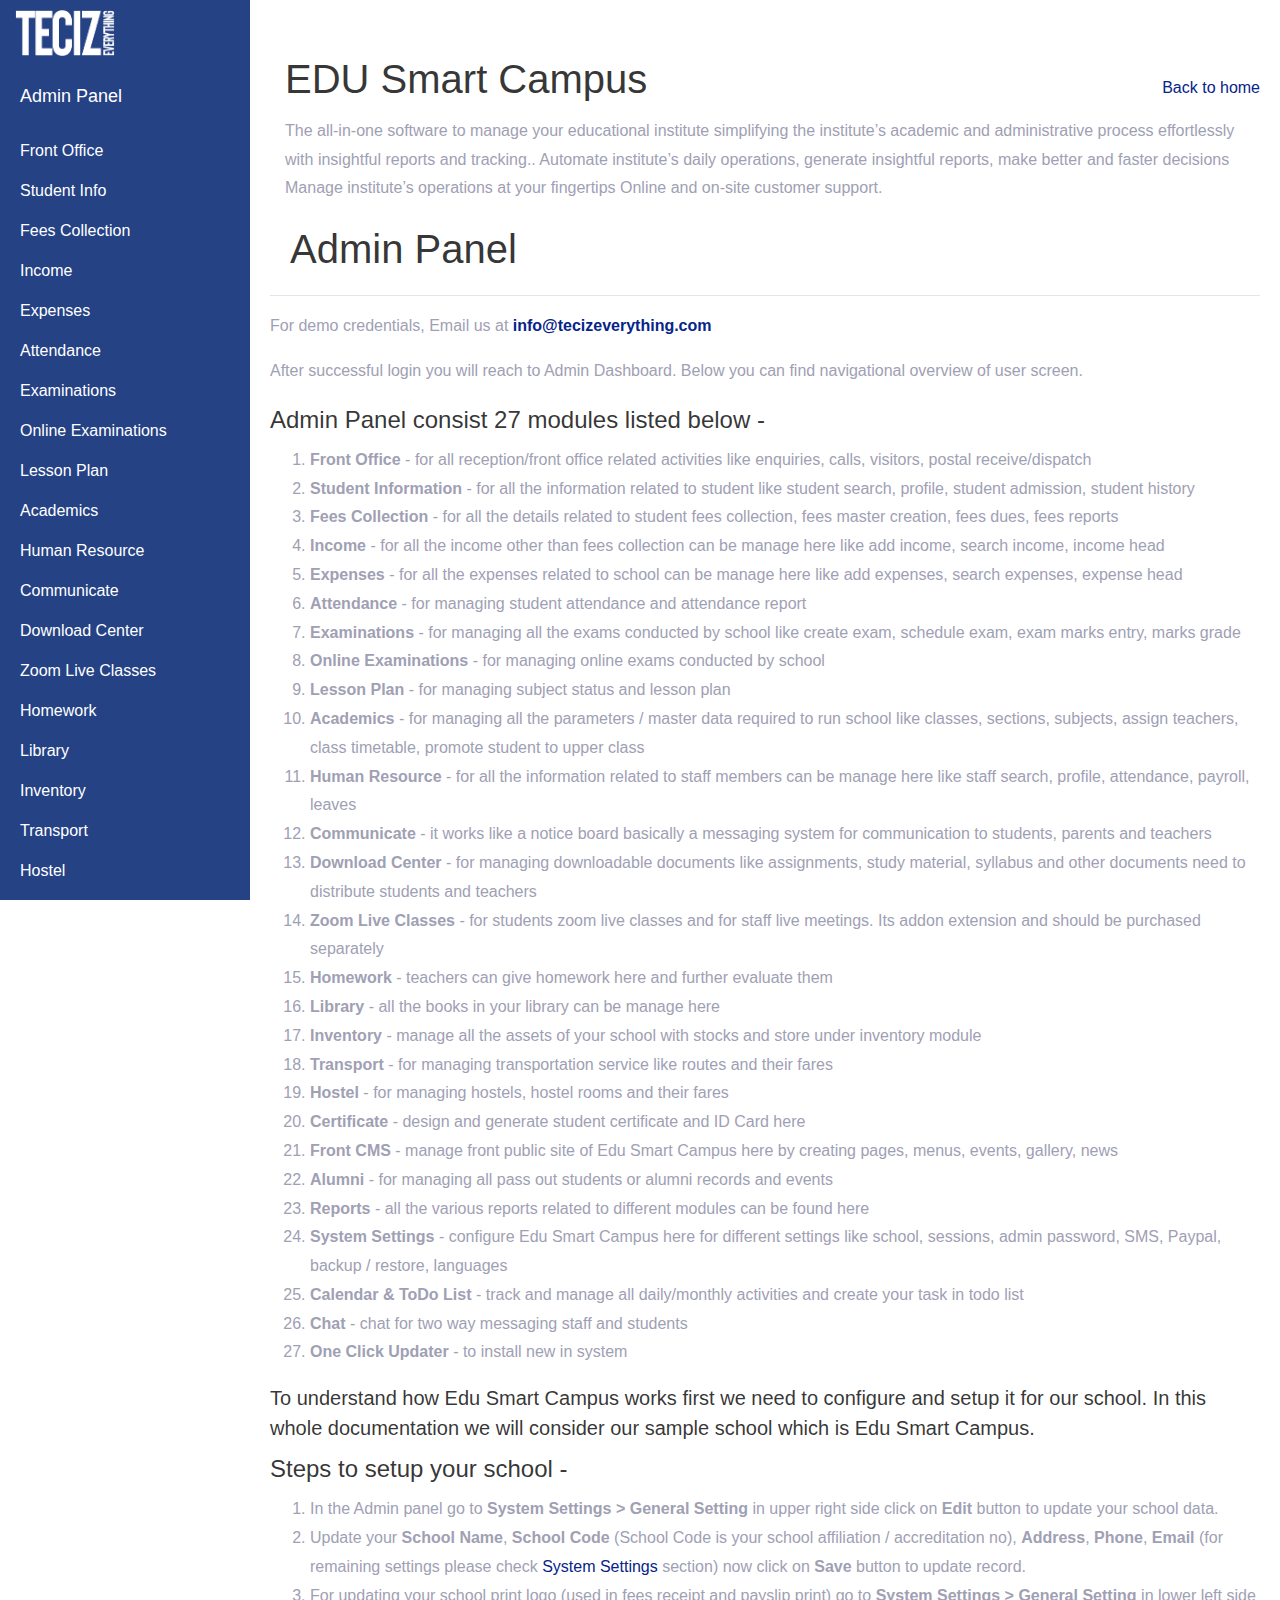
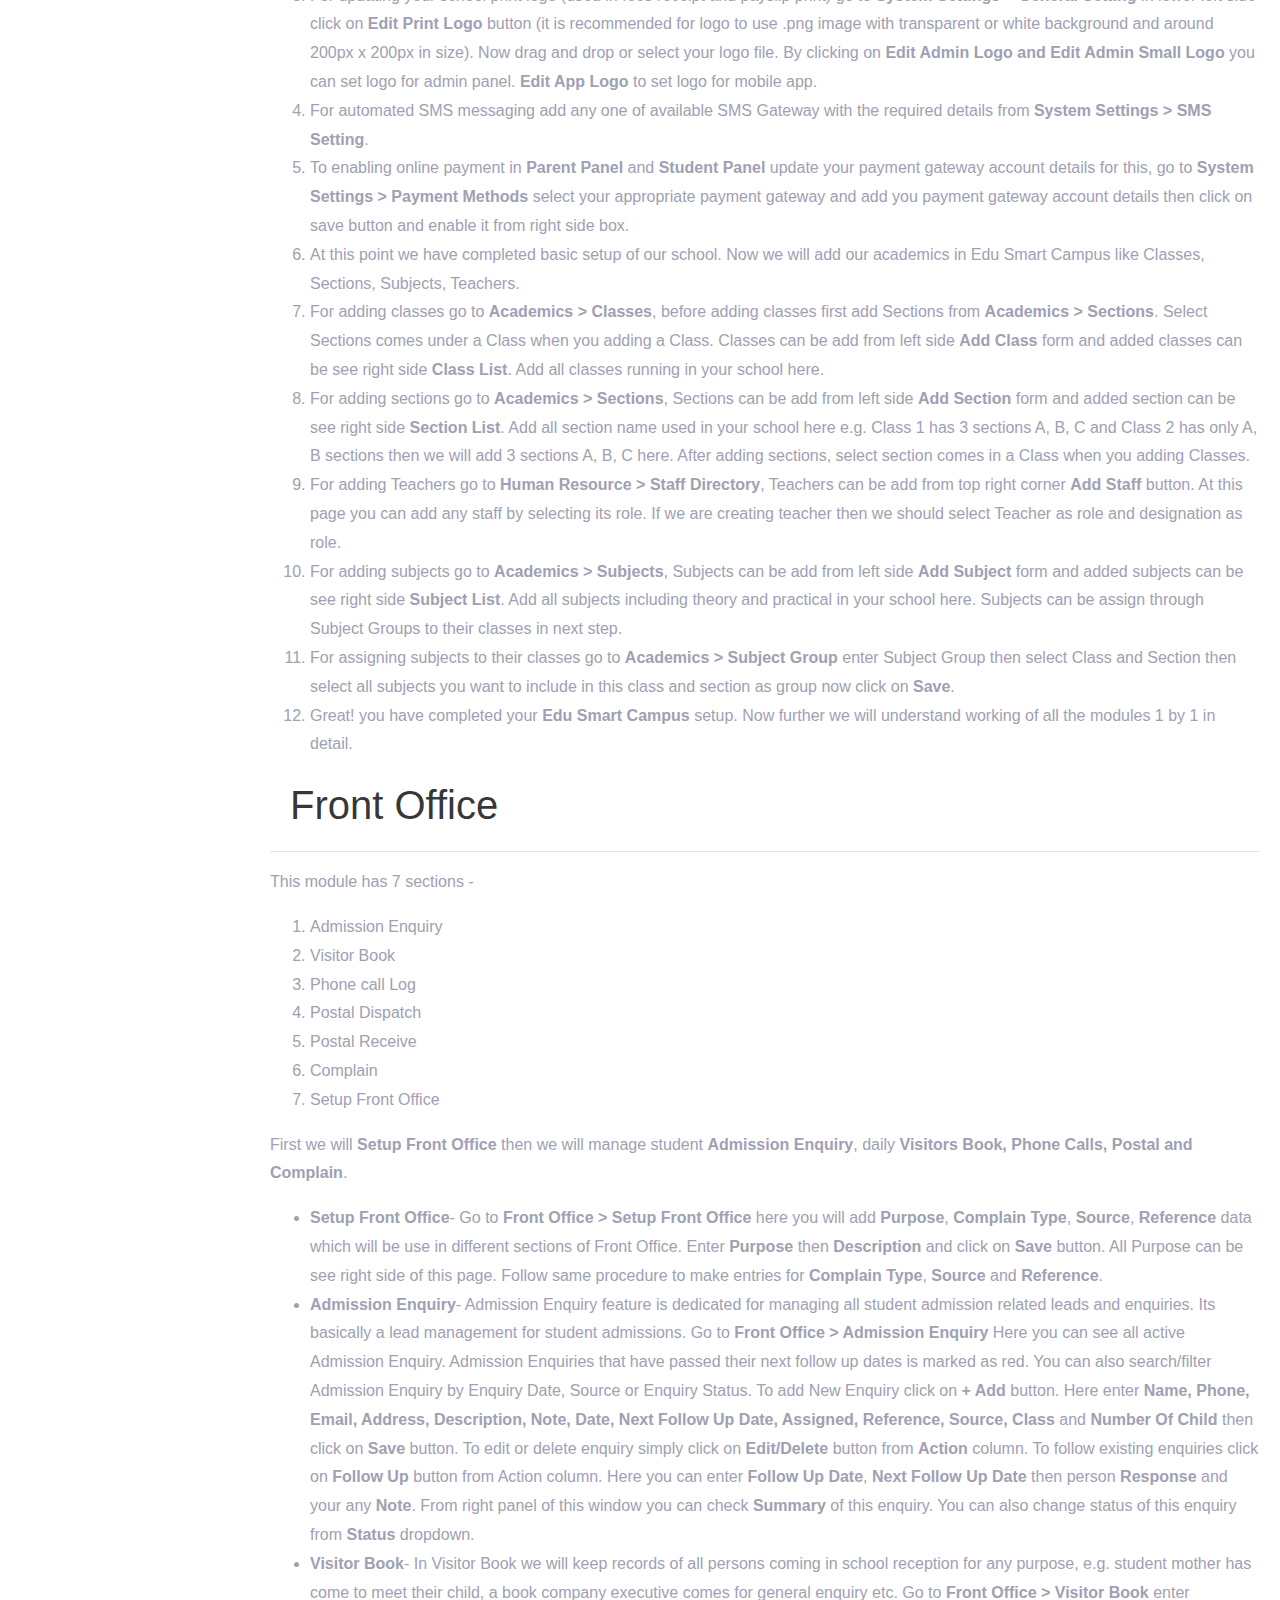
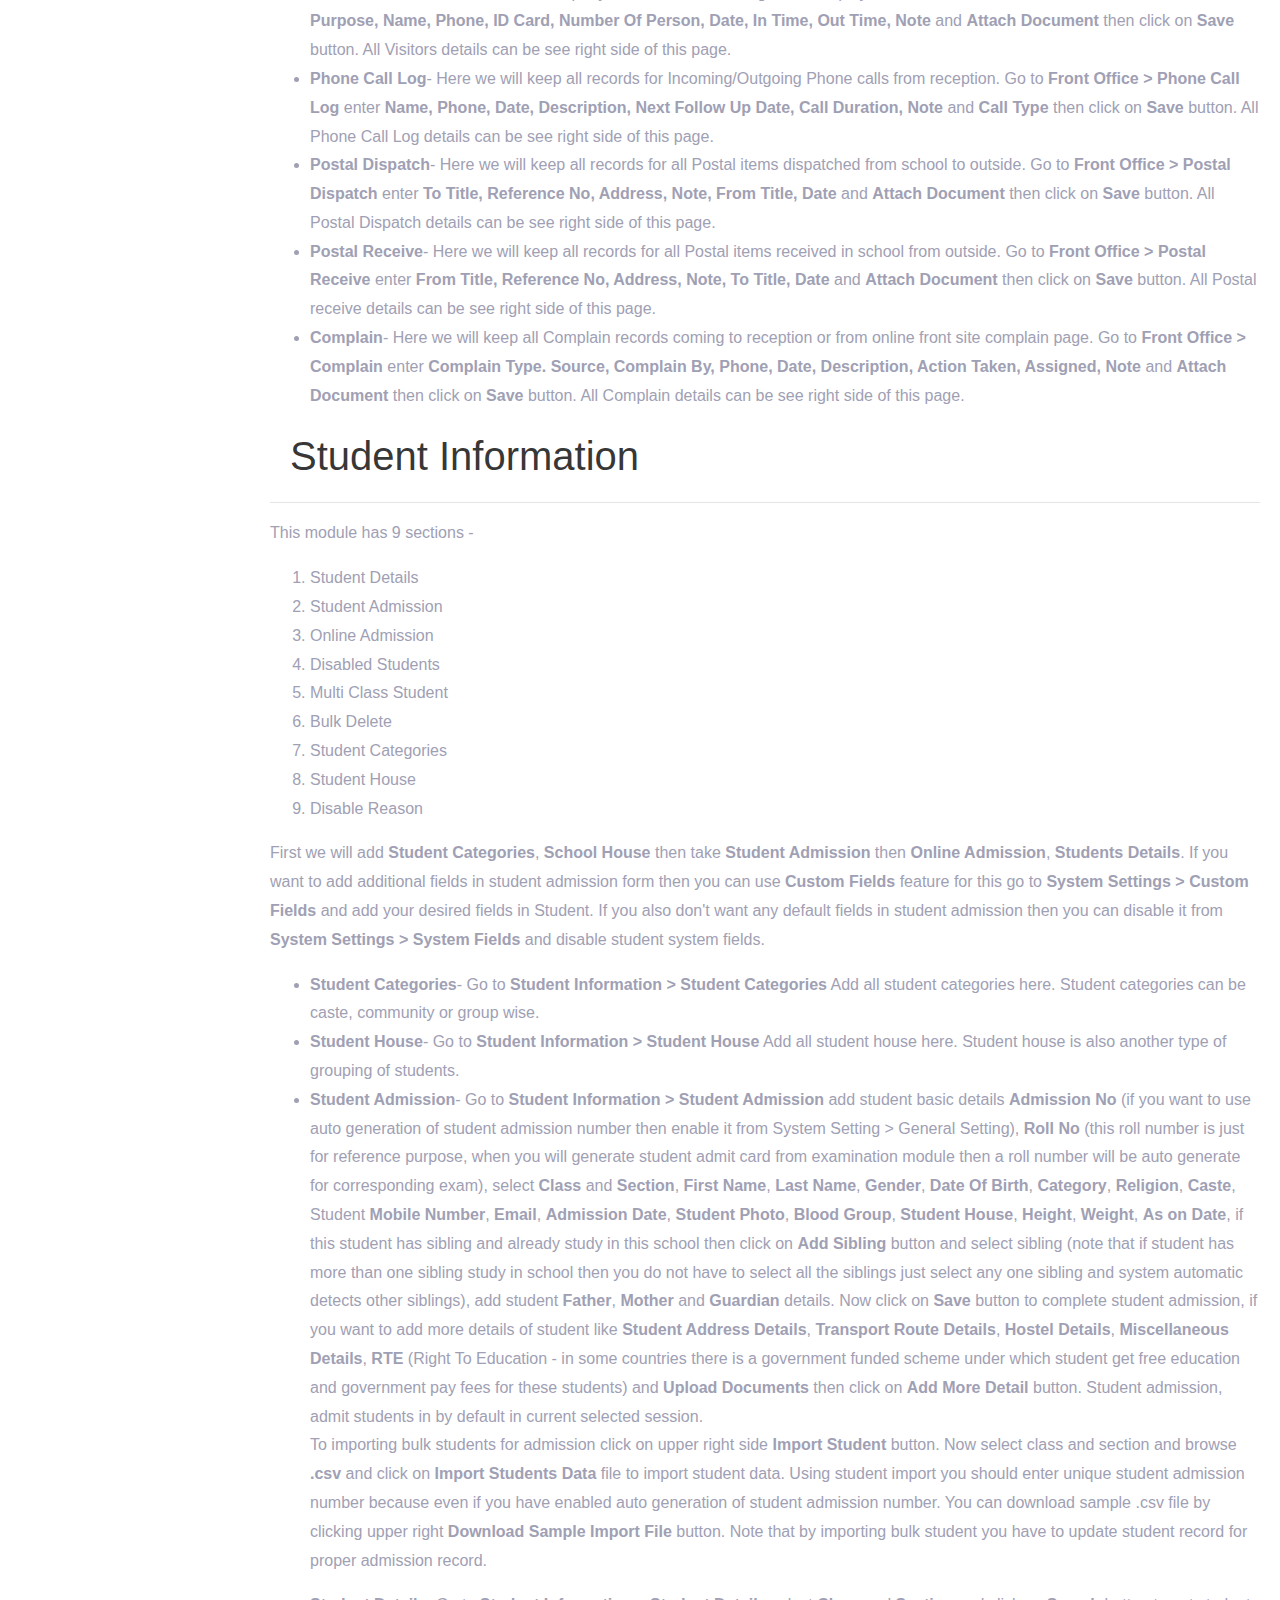
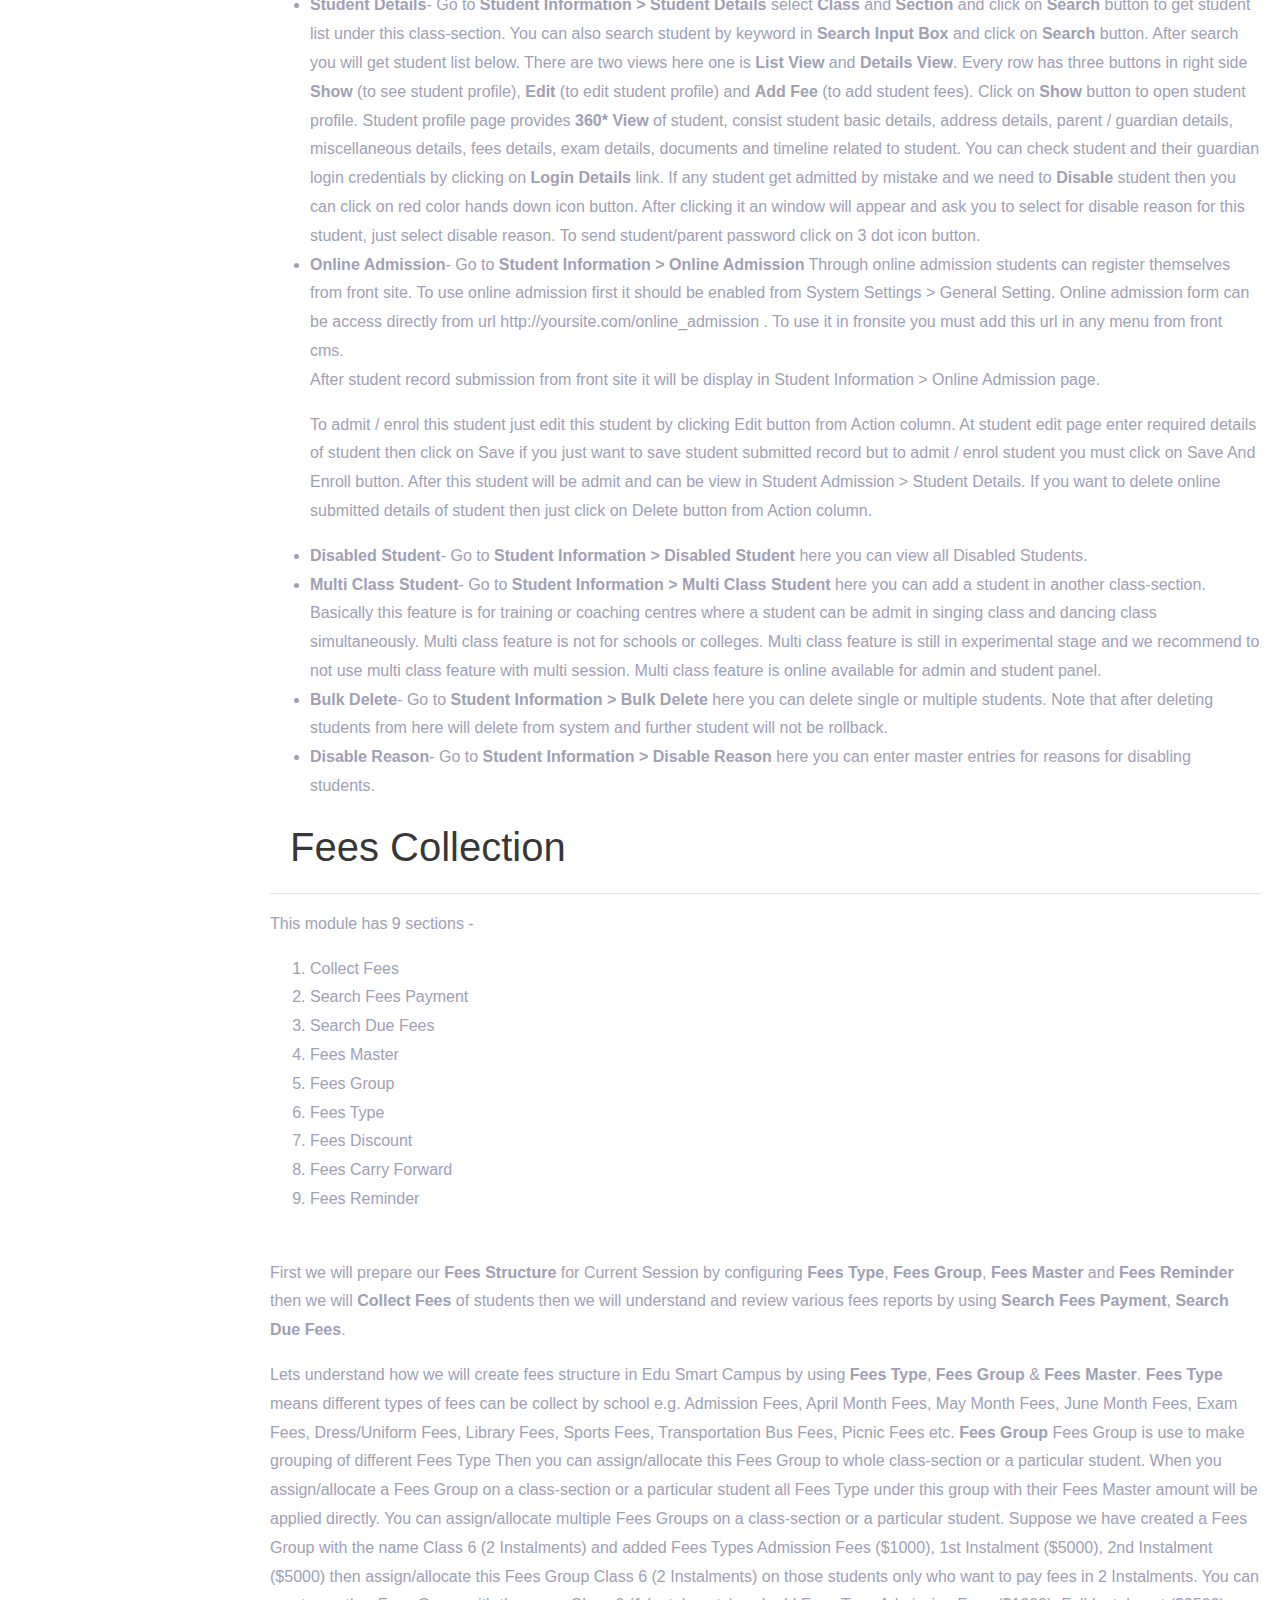
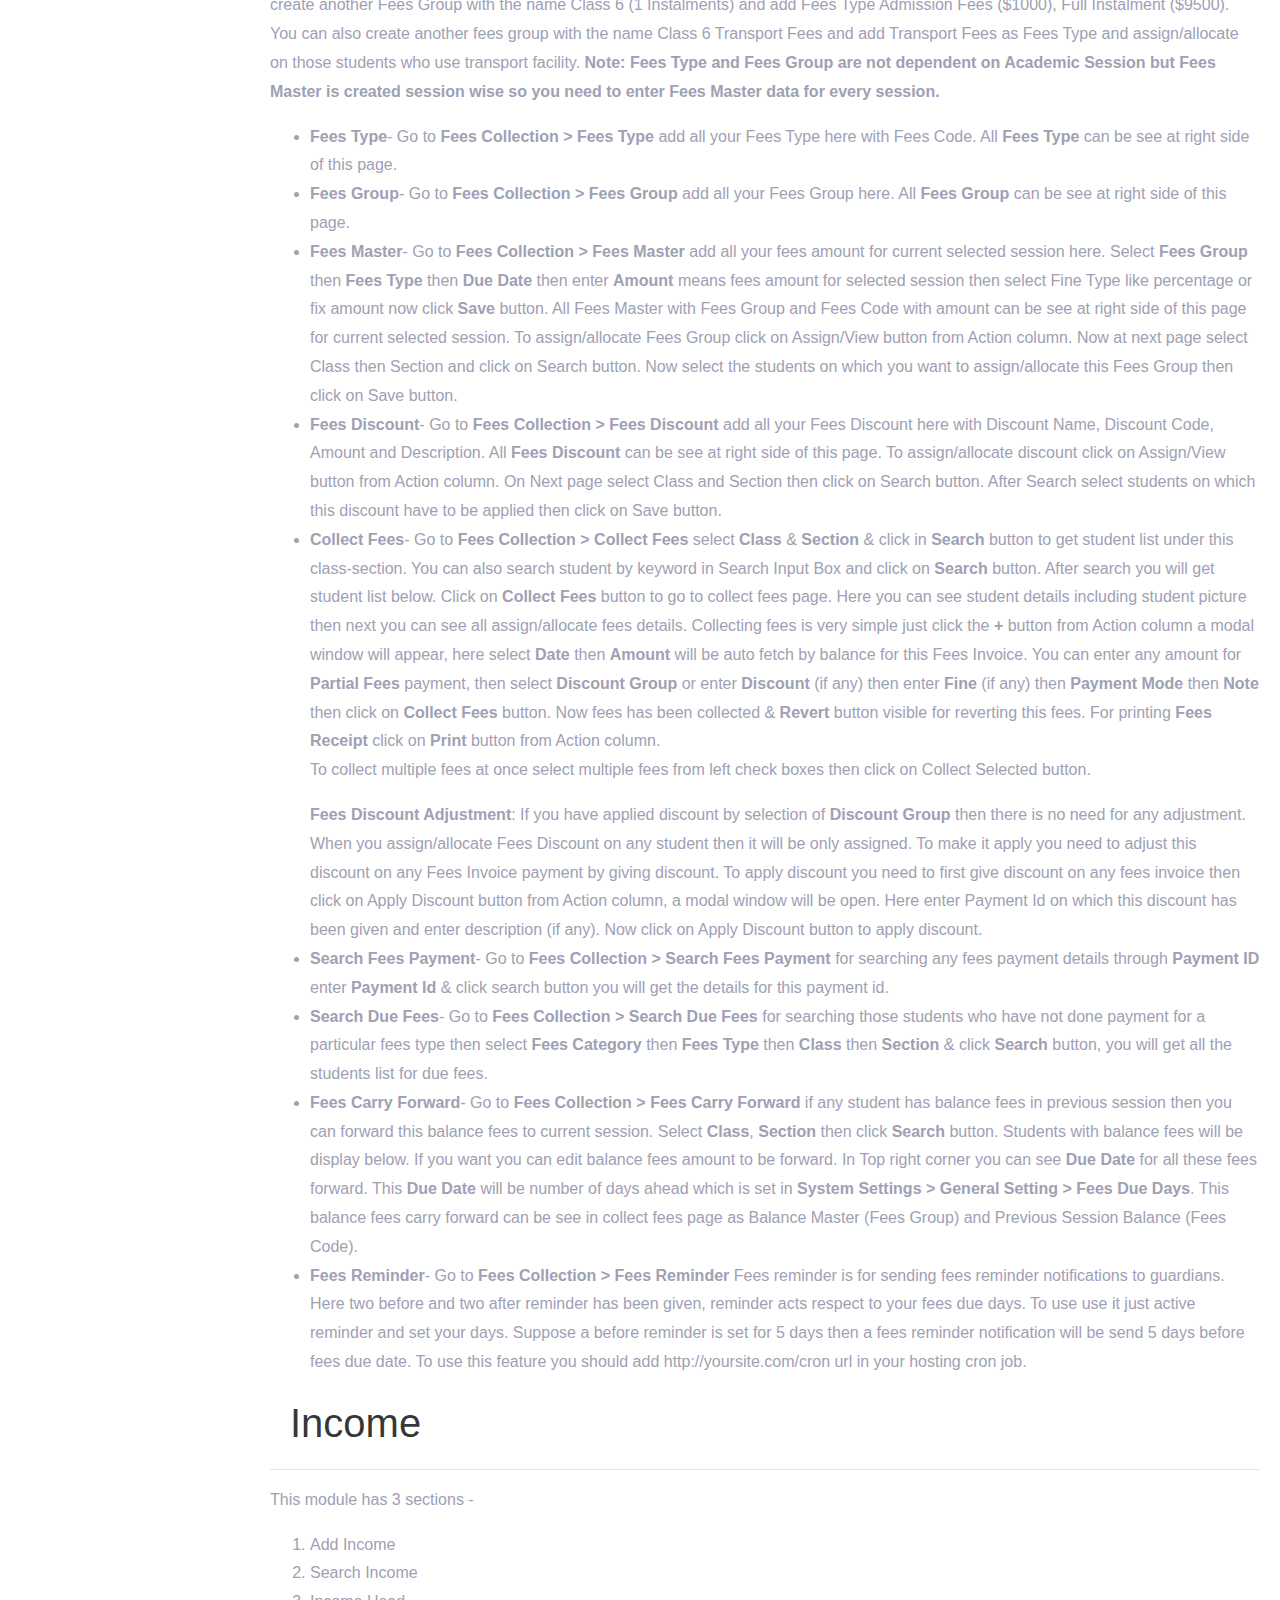
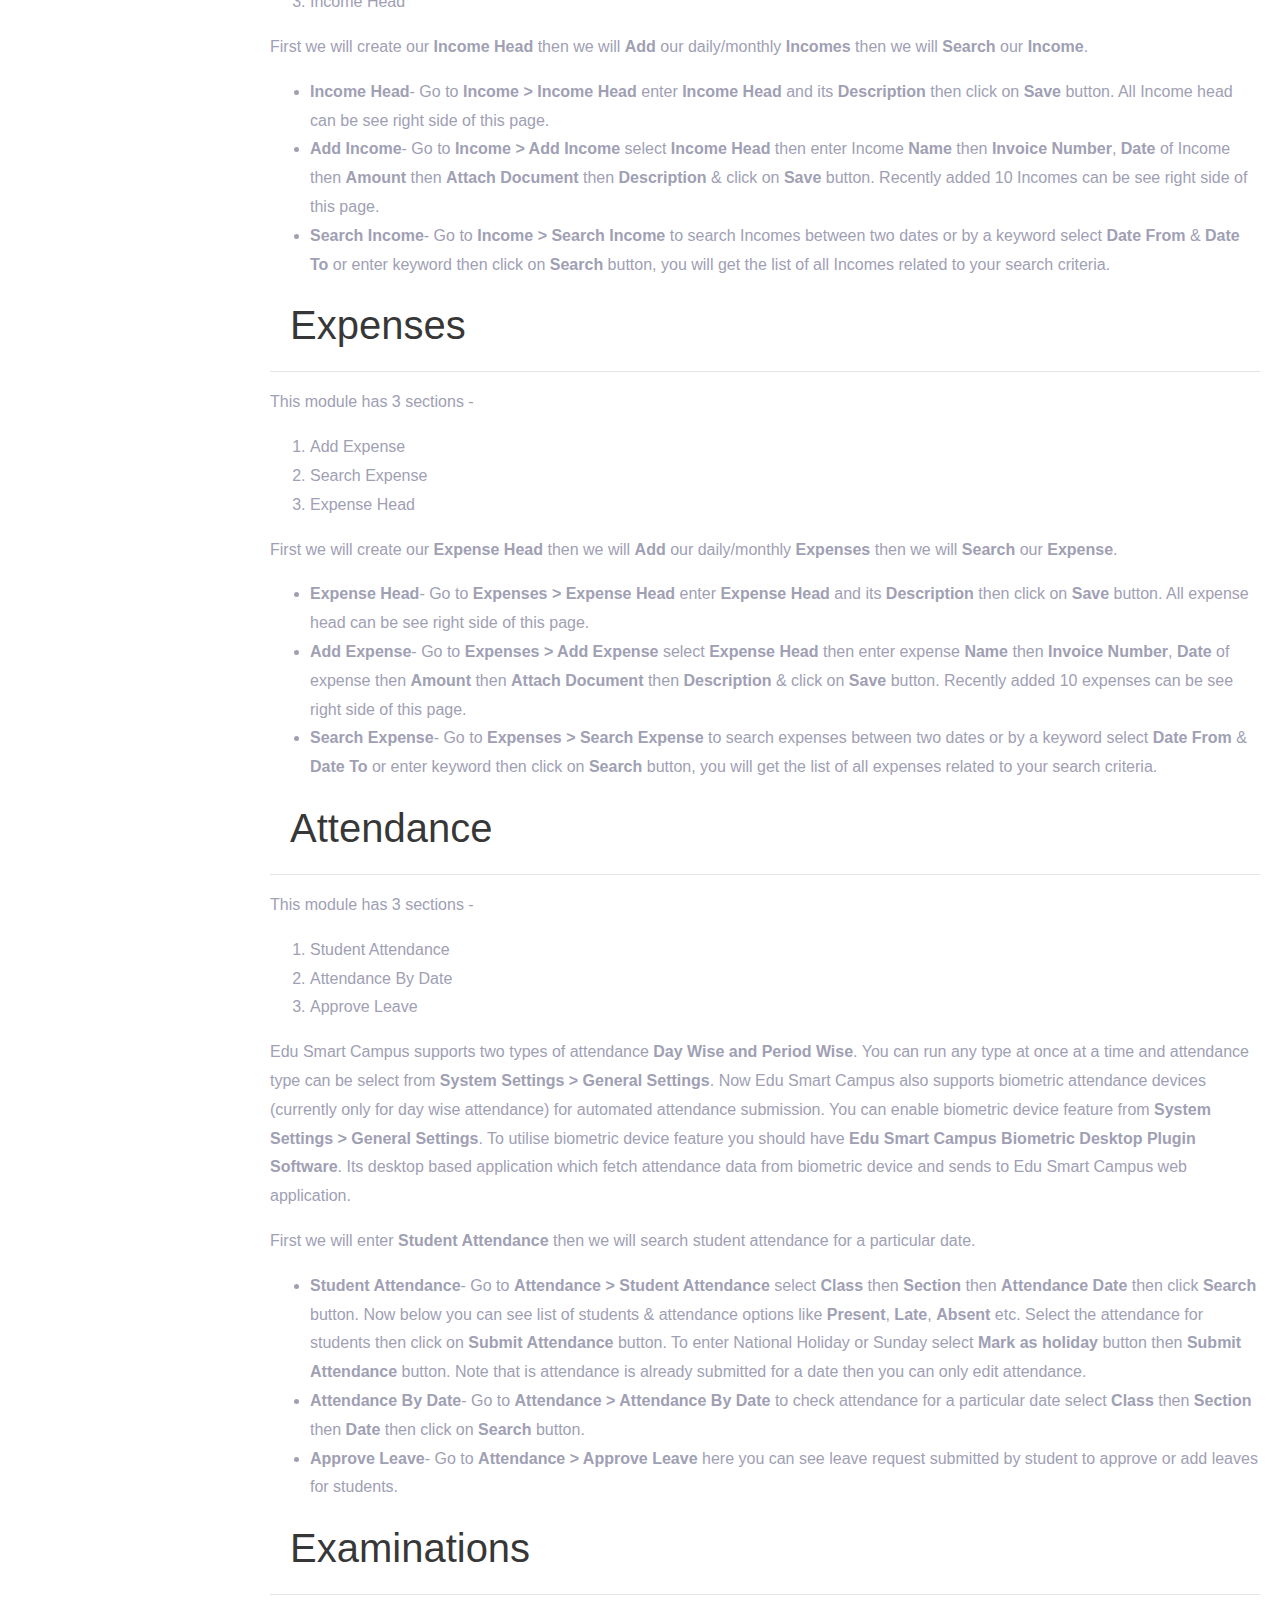
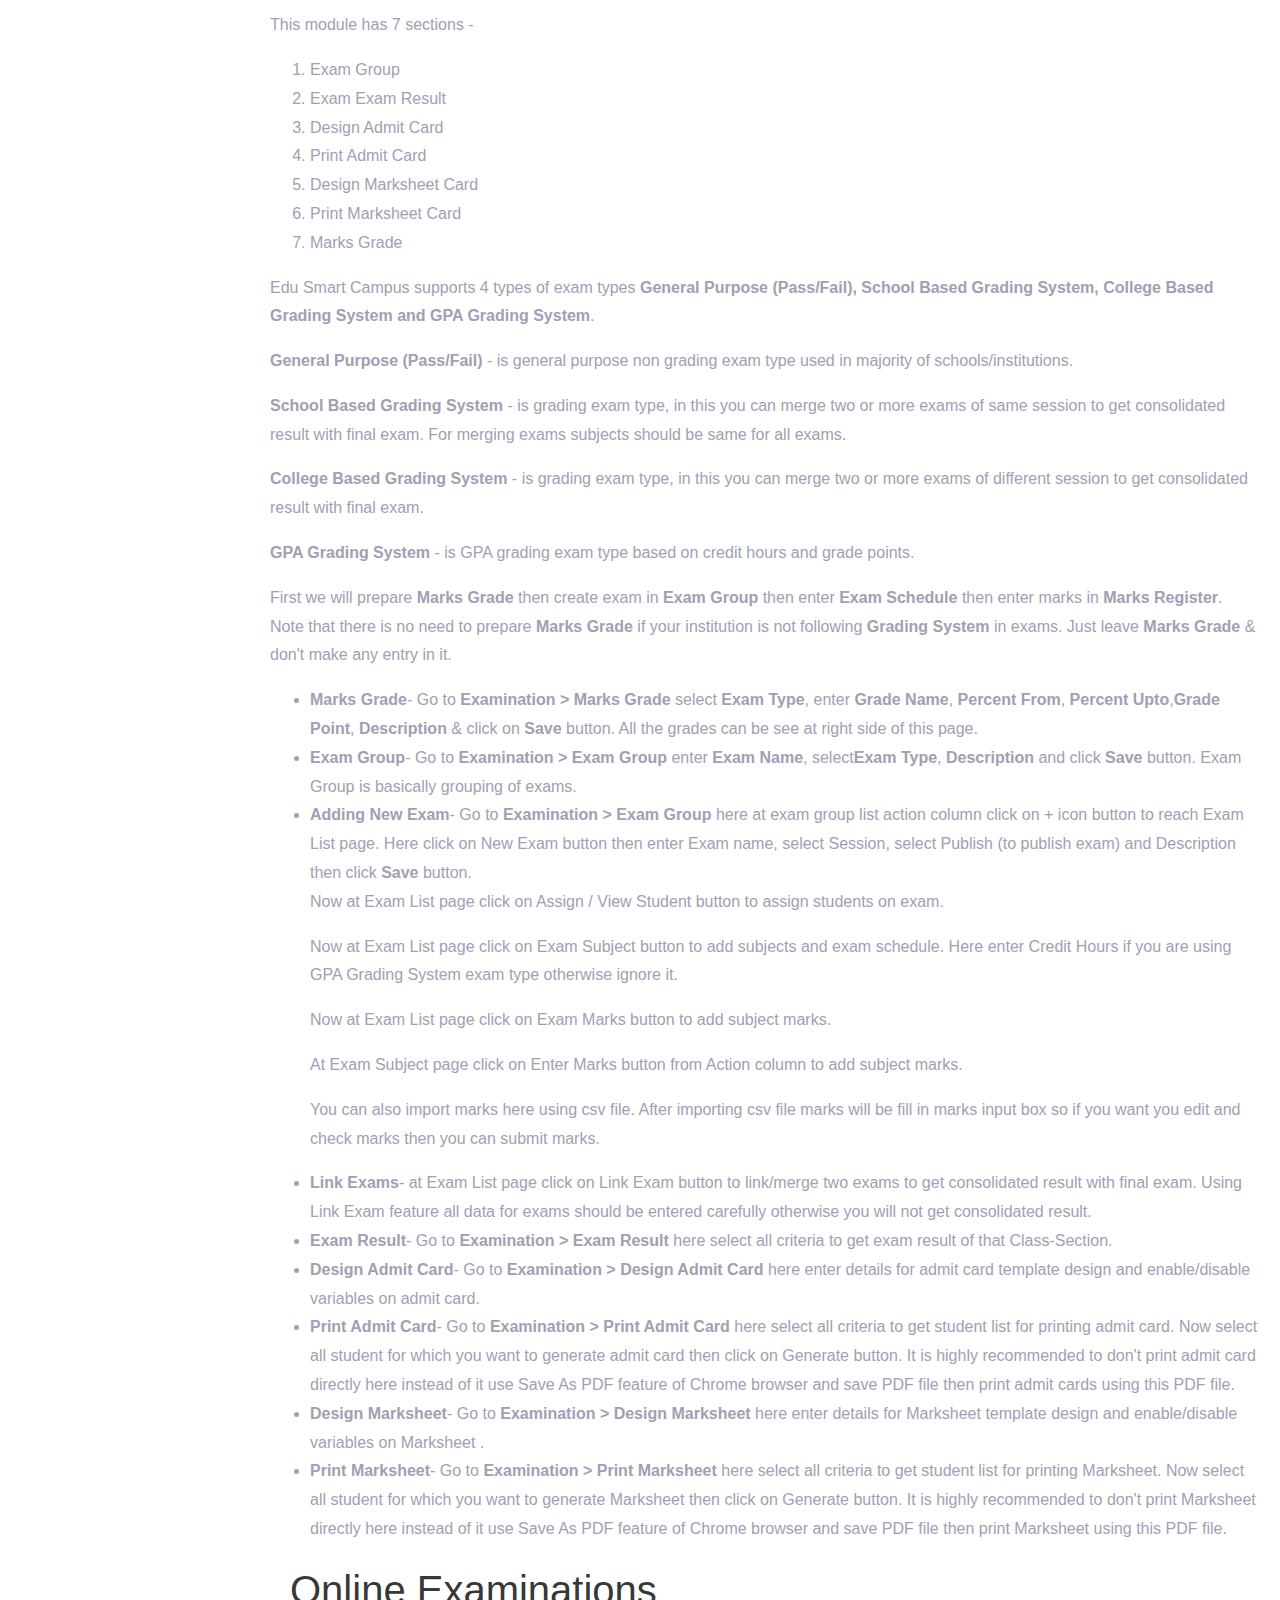
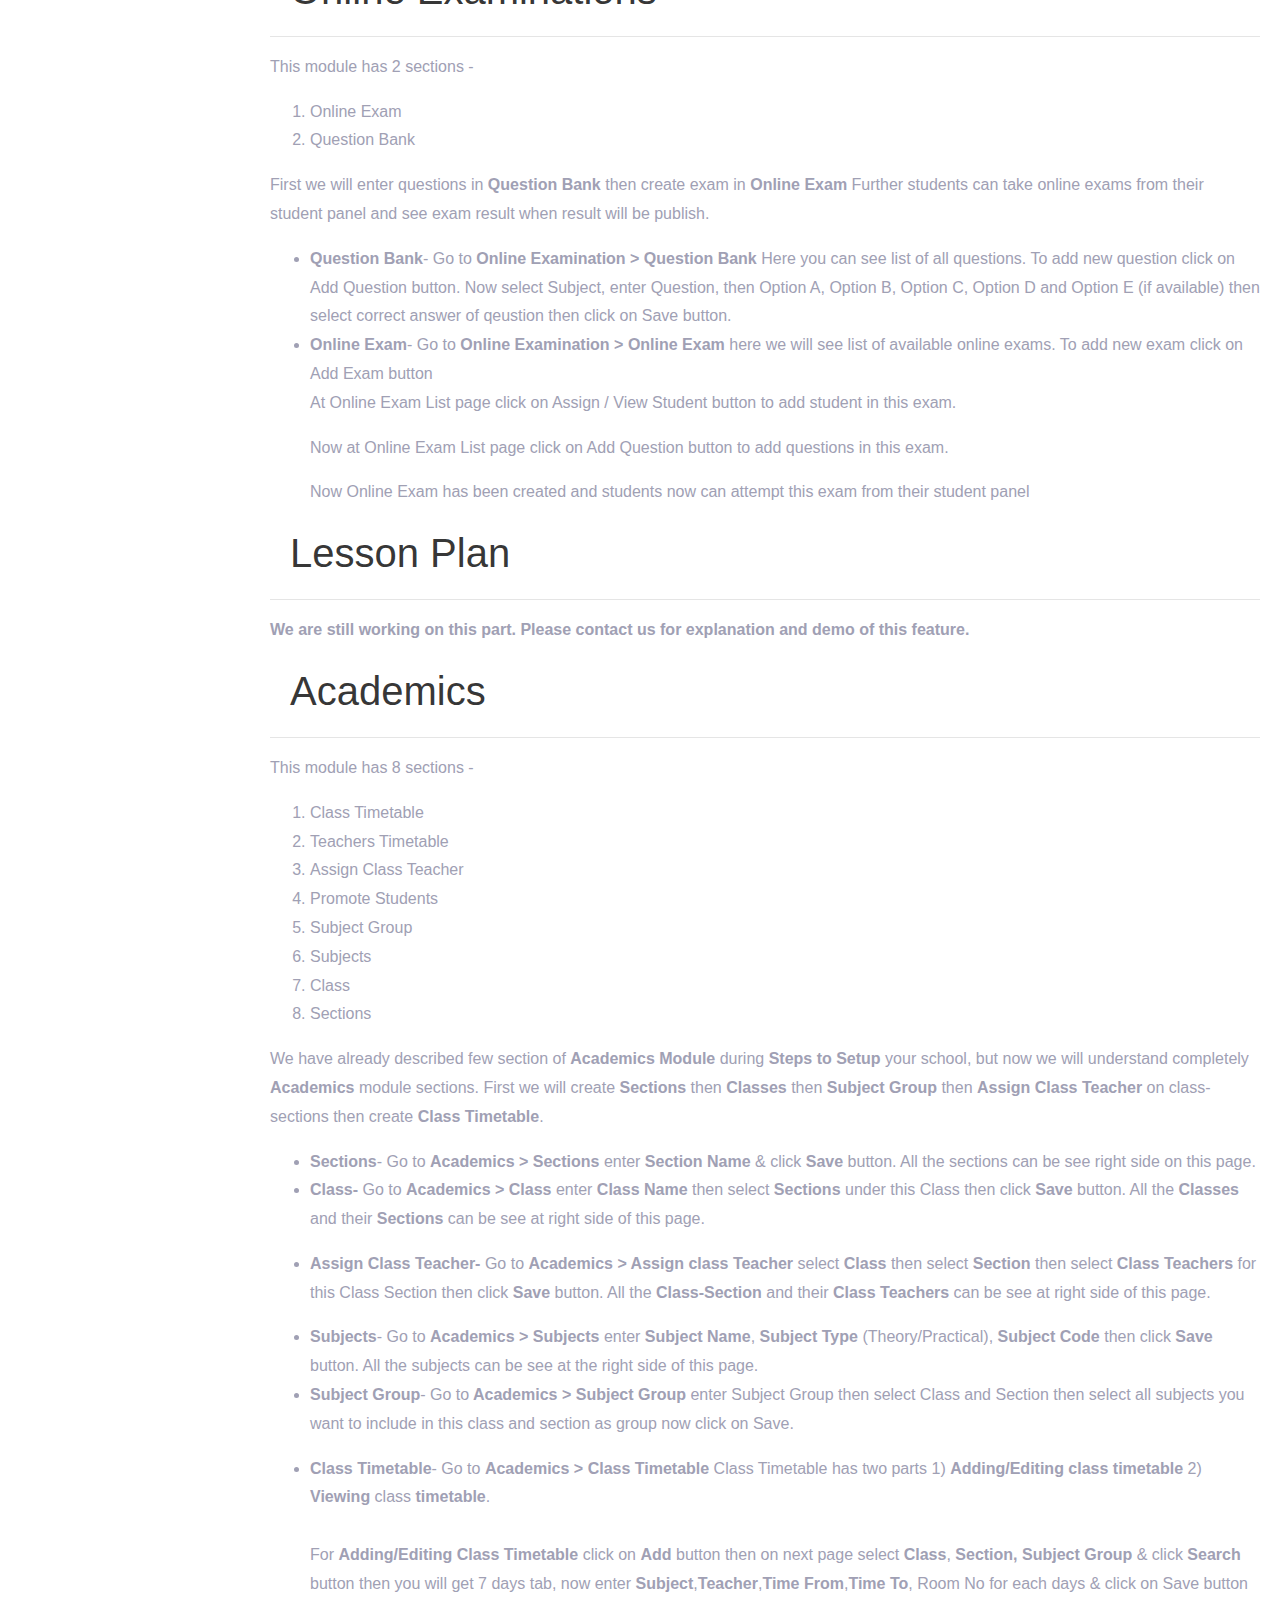
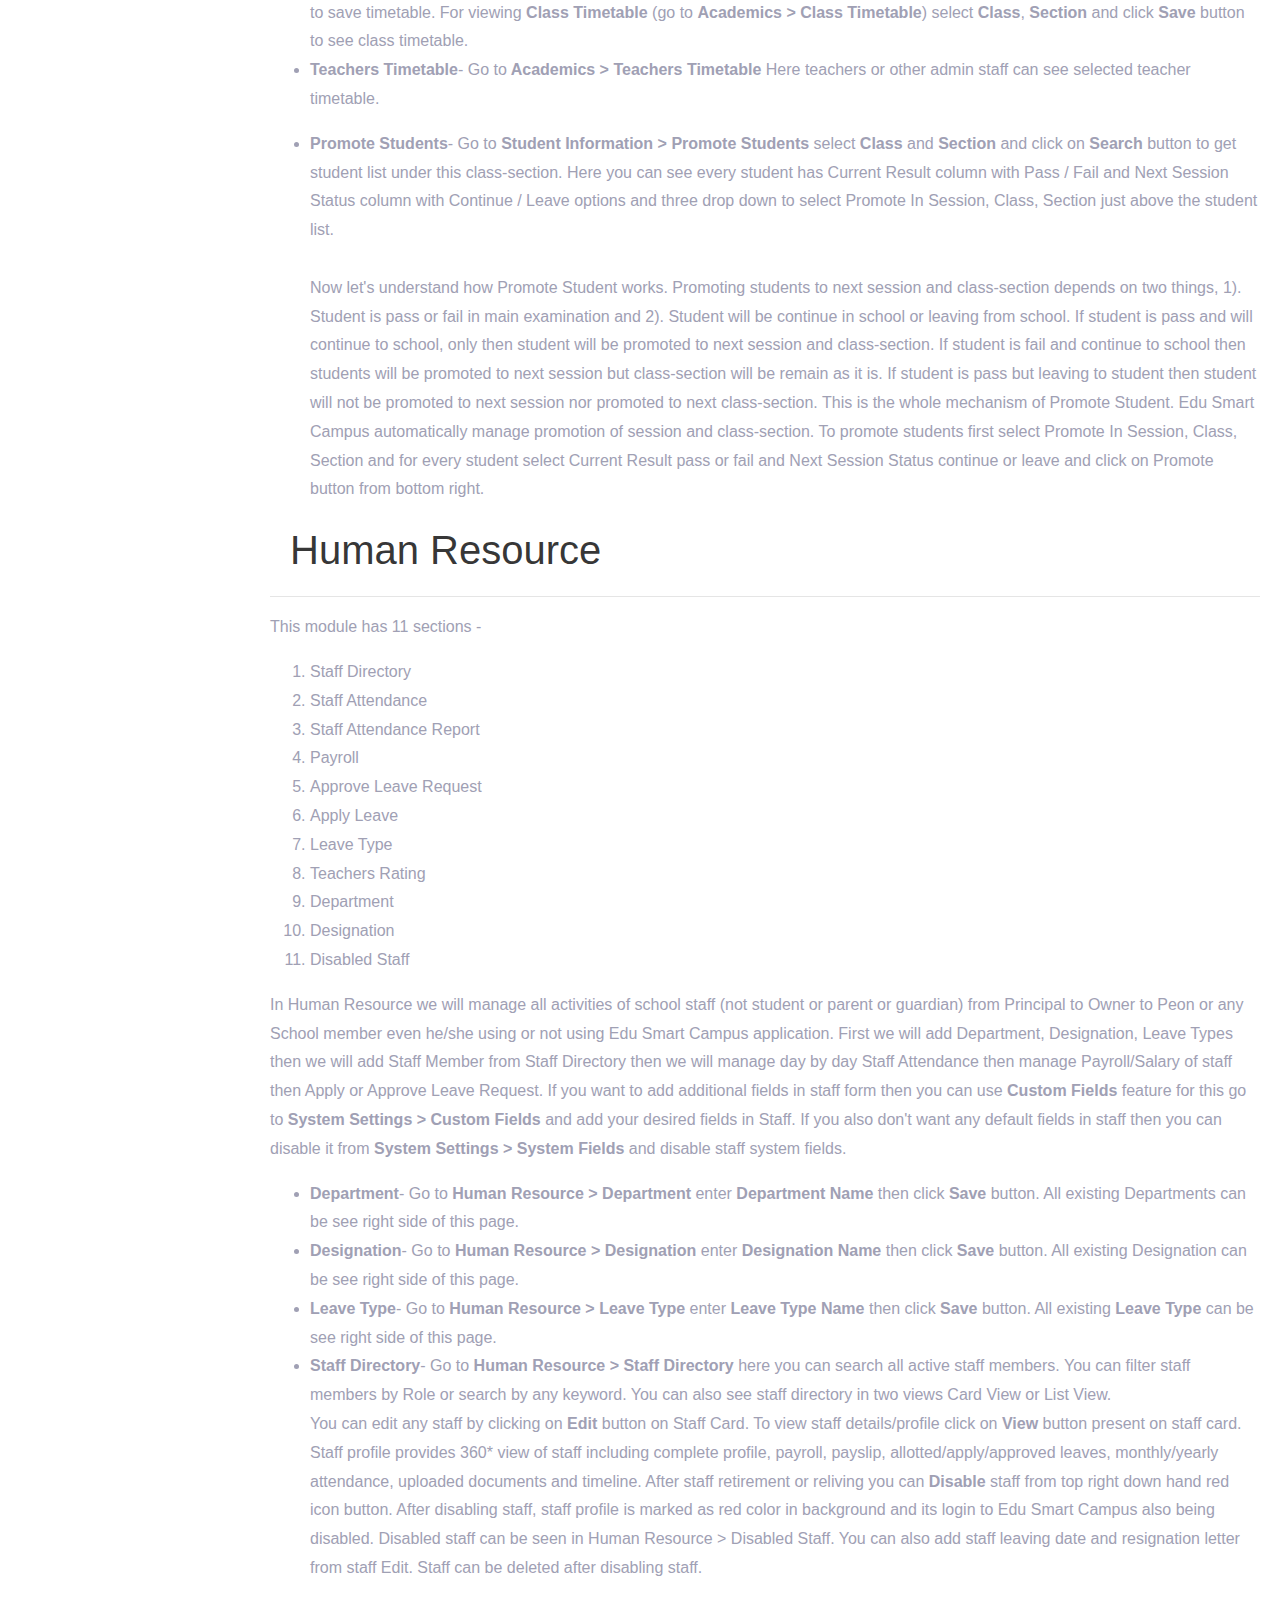
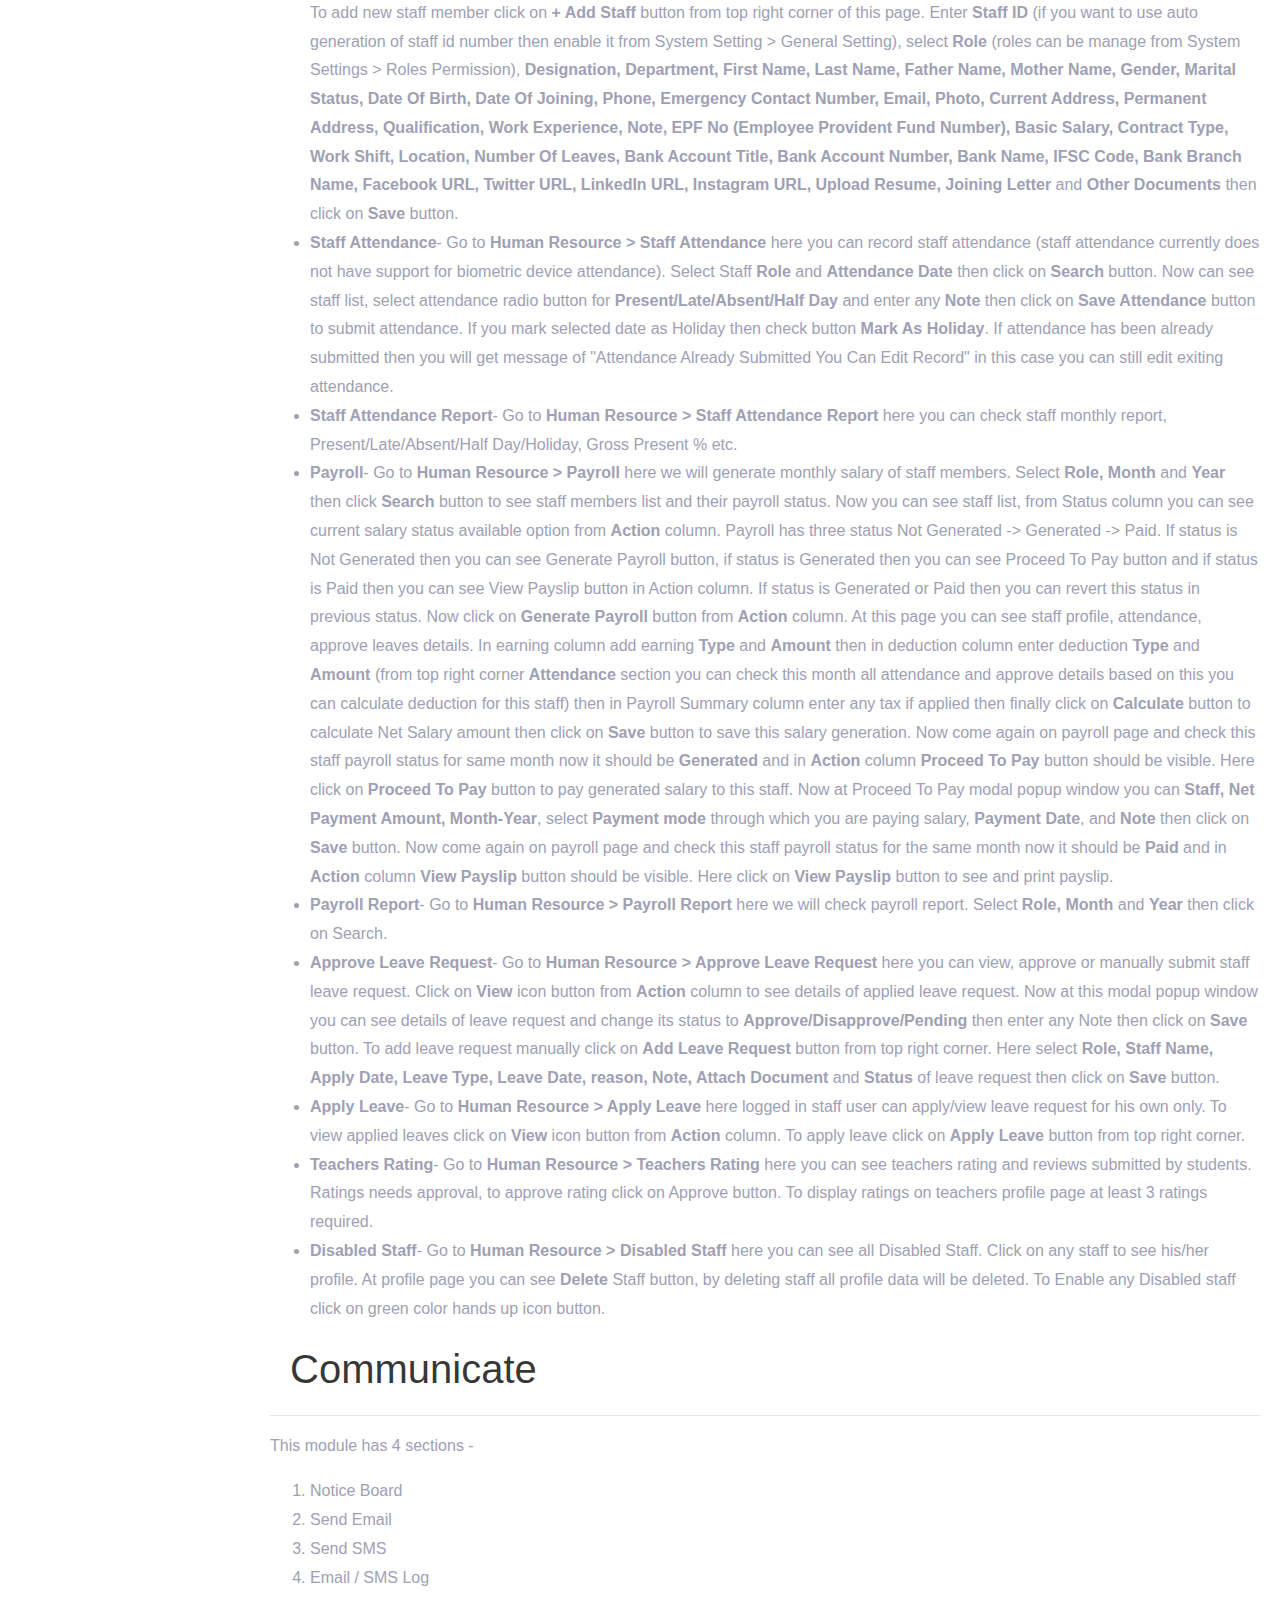
<file: edu.html>
<!DOCTYPE html>
<html lang="en">

<head>
    <link rel="icon" href="./images/fabicon.png" type="image/gif" sizes="16x16"> <title>TECIZ - EDU</title>
    <meta charset="UTF-8">
    <meta http-equiv="X-UA-Compatible" content="IE=edge">
    <meta name="viewport" content="width=device-width, initial-scale=1.0">
    <title>Document</title>
    <!--fontawesome-->
    <link rel="stylesheet" href="https://use.fontawesome.com/releases/v5.7.2/css/all.css"
        integrity="sha384-fnmOCqbTlWIlj8LyTjo7mOUStjsKC4pOpQbqyi7RrhN7udi9RwhKkMHpvLbHG9Sr" crossorigin="anonymous">
    <link rel="stylesheet" href="./css/mypanel.css">
    <link rel="stylesheet" href="https://stackpath.bootstrapcdn.com/bootstrap/4.4.1/css/bootstrap.min.css"
        integrity="sha384-Vkoo8x4CGsO3+Hhxv8T/Q5PaXtkKtu6ug5TOeNV6gBiFeWPGFN9MuhOf23Q9Ifjh" crossorigin="anonymous">
    <link rel="stylesheet"
        href="css/animate.css%2bowl.carousel.min.css%2bowl.theme.default.min.css%2bmagnific-popup.css%2bflaticon.css%2bstyle.css.pagespeed.cc.zBIrfNBVi8.css" />
</head>

<body data-spy="scroll" data-target="#myScrollspy" data-offset="15">
    <div id="wrapper">


        <!-- Sidebar -->
        <div id="sidebar-wrapper">
            <ul class="sidebar-nav" data-spy="affix" data-offset-top="205">
                   <a href="index.html#edu"> <img src="./images/teciz.png" alt="" style="width: 40%; height: 20%; margin-left: 15px; margin-top: 10px;"></a>
                <li class="sidebar-brand" style="margin-top: 10px;">
                    <a href="#section_1" style="color: white;">
                        <i class="fas fa-user-cog"></i>  Admin Panel
                    </a>
                </li>
                <li>
                    <a href="#frontoffice"><i class="fas fa-building"></i> Front Office</a>
                </li>
                <li>
                    <a href="#stuinf"><i class="fas fa-user-graduate"></i>  Student Info</a>
                </li>
                <li>
                    <a href="#feescollect"><i class="fas fa-dollar-sign"></i>  Fees Collection</a>
                </li>
                <li>
                    <a href="#income"><i class="fas fa-wallet"></i>  Income</a>
                </li>
                <li>
                    <a href="#expenses"><i class="fas fa-hand-holding-usd"></i>  Expenses</a>
                </li>
                <li>
                    <a href="#attendance"><i class="fas fa-clipboard-list"></i>  Attendance</a>
                </li>
                <li>
                    <a href="#examinations"><i class="fas fa-pen-fancy"></i>  Examinations</a>
                </li>

                <li>
                    <a href="#onlineexam"><i class="fas fa-globe"></i>  Online Examinations</a>
                </li>
                <li>
                    <a href="#lessonplan"><i class="fas fa-bacon"></i>  Lesson Plan</a>
                </li>

                <li>
                    <a href="#academics"><i class="fab fa-squarespace"></i>  Academics</a>
                </li>
                <li>
                    <a href="#hr"><i class="fas fa-fingerprint"></i>  Human Resource</a>
                </li>
                <li>
                    <a href="#communicate"><i class="fas fa-broadcast-tower"></i>  Communicate</a>
                </li>
                <li>
                    <a href="#downcent"><i class="fas fa-file-download"></i>  Download Center</a>
                </li>
                <li>
                    <a href="#zoomlive"><i class="fas fa-sync"></i>  Zoom Live Classes</a>
                </li>
                <li>
                    <a href="#homework"><i class="fas fa-book-open"></i>  Homework</a>
                </li>
                <li>
                    <a href="#library"><i class="fas fa-book"></i>  Library</a>
                </li>
                <li>
                    <a href="#inventory"><i class="fas fa-grip-horizontal"></i>  Inventory</a>
                </li>
                <li>
                    <a href="#transport"><i class="fas fa-bus-alt"></i>  Transport</a>
                </li>
                <li>
                    <a href="#hostel"><i class="fas fa-school"></i>  Hostel</a>
                </li>
                <li>
                    <a href="#cert"><i class="fas fa-award"></i> Certificate</a>
                </li>
                <li>
                    <a href="#frontcms"><i class="fas fa-laptop-code"></i> Front CMS</a>
                </li>
                <li>
                    <a href="#alumni"><i class="fas fa-user-graduate"></i>  Alumni</a>
                </li>
                <li>
                    <a href="#reports"><i class="fas fa-newspaper"></i>  Reports</a>
                </li>
                <li>
                    <a href="#calender"><i class="far fa-calendar-check"></i>  Calender ToDo list</a>
                </li>
                <li>
                    <a href="#chat"><i class="fas fa-comment-dots"></i>  Chat</a>
                </li>
                <li>
                    <a href="#syssettings"><i class="fas fa-users-cog"></i>  System Settings</a>
                </li>
                <li>
                    <a href="#studentpanel"><i class="fas fa-users"></i>  Student panel</a>
                </li>
                <li>
                    <a href="#parentpanel"><i class="fas fa-user-tie"></i>  Parent Panel</a>
                </li>
                <li>
                    <a href="#freesupp"><i class="fas fa-question"></i>  Free help and support</a>
                </li>
            </ul>
        </div>
        <!-- /#sidebar-wrapper -->

        <!-- Page Content -->
        <div id="page-content-wrapper">
            <a href="#menu-toggle" class="btn btn-default" id="menu-toggle"><i class="fas fa-sliders-h"
                    style="font-size: 20px;color: #254285;"></i></a>
            <a href="index.html" style="position: absolute; right: 20px;"><i class="fas fa-arrow-alt-circle-left" style="font-size: 30px; position: relative; left: 32px;"></i> <br> Back to home</a>        
            <div class="container-fluid">
                <div class="row">
                    <div class="col-lg-12">
                        <h1>EDU Smart Campus</h1>
                        <p>The all-in-one software to manage your educational institute simplifying the institute’s academic and administrative process effortlessly with insightful reports and tracking..

                            Automate institute’s daily operations, generate insightful reports, make better and faster decisions
                            Manage institute’s operations at your fingertips
                            Online and on-site customer support.</p>
                    </div>
                </div>
            </div>

            <section id="section_1">
                <h1 class="page-header"><i class="fas fa-user-cog" style="margin-right: 20px; color: #254285;"></i>Admin Panel</h1>
                <hr>
                <p>For demo credentials, Email us at <strong><a href="mailto:info@tecizeveything.com">info@tecizeverything.com</a></strong></p>

                <!-- <p><img src="assets/images/admin-login.png" alt="img" class="img-responsive"></p> -->
                <p>After successful login you will reach to Admin Dashboard. Below you can find navigational overview of
                    user screen.</p>
                <!-- <p><img src="assets/images/admin-dashboard.png" alt="img" class="img-responsive"></p> -->
                <h4>Admin Panel consist 27 modules listed below -</h4>
                <ol>
                    <li><strong>Front Office</strong> - for all reception/front office related activities like
                        enquiries, calls, visitors, postal receive/dispatch </li>
                    <li><b>Student Information</b> - for all the information related to student like student search,
                        profile, student admission, student history</li>
                    <li><b>Fees Collection</b> - for all the details related to student fees collection, fees master
                        creation, fees dues, fees reports</li>
                    <li><b>Income</b> - for all the income other than fees collection can be manage here like add
                        income, search income, income head</li>
                    <li><b>Expenses</b> - for all the expenses related to school can be manage here like add expenses,
                        search expenses, expense head</li>
                    <li><b>Attendance</b> - for managing student attendance and attendance report</li>
                    <li><b>Examinations</b> - for managing all the exams conducted by school like create exam, schedule
                        exam, exam marks entry, marks grade</li>
                    <li><b>Online Examinations</b> - for managing online exams conducted by school</li>
                    <li><b>Lesson Plan</b> - for managing subject status and lesson plan</li>
                    <li><b>Academics</b> - for managing all the parameters / master data required to run school like
                        classes, sections, subjects, assign teachers, class timetable, promote student to upper class
                    </li>
                    <li><strong>Human Resource</strong> - for all the information related to staff members can be manage
                        here like staff search, profile, attendance, payroll, leaves</li>
                    <li><b>Communicate</b> - it works like a notice board basically a messaging system for communication
                        to students, parents and teachers</li>
                    <li><b>Download Center</b> - for managing downloadable documents like assignments, study material,
                        syllabus and other documents need to distribute students and teachers</li>
                    <li><b>Zoom Live Classes</b> - for students zoom live classes and for staff live meetings. Its addon
                        extension and should be purchased separately</li>
                    <li><strong>Homework</strong> - teachers can give homework here and further evaluate them</li>
                    <li><b>Library</b> - all the books in your library can be manage here</li>
                    <li><b>Inventory</b> - manage all the assets of your school with stocks and store under inventory
                        module</li>
                    <li><b>Transport</b> - for managing transportation service like routes and their fares</li>
                    <li><b>Hostel</b> - for managing hostels, hostel rooms and their fares</li>
                    <li><strong>Certificate</strong> - design and generate student certificate and ID Card here</li>
                    <li><strong>Front CMS</strong> - manage front public site of Edu Smart Campus here by creating pages,
                        menus, events, gallery, news</li>
                    <li><b>Alumni</b> - for managing all pass out students or alumni records and events</li>
                    <li><b>Reports</b> - all the various reports related to different modules can be found here</li>
                    <li><b>System Settings</b> - configure Edu Smart Campus here for different settings like school,
                        sessions, admin password, SMS, Paypal, backup / restore, languages</li>
                    <li><strong>Calendar &amp; ToDo List</strong> - track and manage all daily/monthly activities and
                        create your task in todo list</li>
                    <li><b>Chat</b> - chat for two way messaging staff and students</li>
                    <li><b>One Click Updater</b> - to install new in system</li>
                </ol>
                <h5>To understand how Edu Smart Campus works first we need to configure and setup it for our school. In
                    this whole documentation we will consider our sample school which is Edu Smart Campus.</h5>
                <h4>Steps to setup your school -</h4>
                <ol>
                    <li>In the Admin panel go to <b>System Settings &gt; General Setting</b> in upper right side click
                        on <b>Edit</b> button to update your school data.
                        <!-- <p><img src="assets/images/system-general-setting.png" alt="img" class="img-responsive"></p> -->
                    </li>
                    <li>Update your <b>School Name</b>, <b>School Code</b> (School Code is your school affiliation /
                        accreditation no), <b>Address</b>, <b>Phone</b>, <b>Email</b> (for remaining settings please
                        check <a href="#syssettings">System Settings</a> section) now click on <b>Save</b> button to
                        update record.</li>
                    <li>For updating your school print logo (used in fees receipt and payslip print) go to <b>System
                            Settings &gt; General Setting</b> in lower left side click on <b>Edit Print Logo</b> button
                        (it is recommended for logo to use .png image with transparent or white background and around
                        200px x 200px in size). Now drag and drop or select your logo file. By clicking on <strong>Edit
                            Admin Logo and Edit Admin Small Logo</strong> you can set logo for admin panel. <strong>Edit
                            App Logo</strong> to set logo for mobile app. </li>
                    <li>For automated SMS messaging add any one of available SMS Gateway with the required details from
                        <b>System Settings &gt; SMS Setting</b>.
                    </li>
                    <li>To enabling online payment in <b>Parent Panel</b> and <strong>Student Panel</strong> update your
                        payment gateway account details for this, go to <b>System Settings &gt; Payment Methods</b>
                        select your appropriate payment gateway and add you payment gateway account details then click
                        on save button and enable it from right side box.</li>
                    <li>At this point we have completed basic setup of our school. Now we will add our academics in
                        Edu Smart Campus like Classes, Sections, Subjects, Teachers.</li>
                    <li>For adding classes go to <b>Academics &gt; Classes</b>, before adding classes first add Sections
                        from <b>Academics &gt; Sections</b>. Select Sections comes under a Class when you adding a
                        Class. Classes can be add from left side <b>Add Class</b> form and added classes can be see
                        right side <b>Class List</b>. Add all classes running in your school here.
                        <!-- <p><img src="assets/images/academics-class.png" alt="img" class="img-responsive"></p> -->
                    </li>
                    <li>For adding sections go to <b>Academics &gt; Sections</b>, Sections can be add from left side
                        <b>Add Section</b> form and added section can be see right side <b>Section List</b>. Add all
                        section name used in your school here e.g. Class 1 has 3 sections A, B, C and Class 2 has only
                        A, B sections then we will add 3 sections A, B, C here. After adding sections, select section
                        comes in a Class when you adding Classes.
                    </li>
                    <li>For adding Teachers go to <b>Human Resource &gt; Staff Directory</b>, Teachers can be add from
                        top right corner <b>Add Staff</b> button. At this page you can add any staff by selecting its
                        role. If we are creating teacher then we should select Teacher as role and designation as role.
                    </li>
                    <li>For adding subjects go to <b>Academics &gt; Subjects</b>, Subjects can be add from left side
                        <b>Add Subject</b> form and added subjects can be see right side <b>Subject List</b>. Add all
                        subjects including theory and practical in your school here. Subjects can be assign through
                        Subject Groups to their classes in next step.
                    </li>
                    <li>For assigning subjects to their classes go to <b>Academics &gt; Subject Group</b> enter Subject
                        Group then select Class and Section then select all subjects you want to include in this class
                        and section as group now click on <b>Save</b>.
                        <!-- <p><img src="assets/images/academics-sssign-subjects.png" alt="img" class="img-responsive"></p> -->
                    </li>
                    <li>Great! you have completed your <b>Edu Smart Campus</b> setup. Now further we will understand
                        working of all the modules 1 by 1 in detail.</li>
                </ol>
            </section>
            <section id="frontoffice">
                <h1 class="page-header"><i class="fas fa-building" style="margin-right: 20px; color: #254285;"></i>Front Office</h1>
                <hr>
                <p>This module has 7 sections -</p>
                <ol>
                    <li>Admission Enquiry</li>
                    <li>Visitor Book</li>
                    <li>Phone call Log</li>
                    <li>Postal Dispatch</li>
                    <li>Postal Receive</li>
                    <li>Complain</li>
                    <li>Setup Front Office</li>
                </ol>
                <p>First we will <strong>Setup Front Office</strong> then we will manage student
                    <strong>Admission Enquiry</strong>, daily <strong>Visitors Book, Phone Calls, Postal and
                        Complain</strong>.
                </p>
                <ul>
                    <li><strong>Setup Front Office</strong>- Go to <strong>Front Office &gt; Setup Front Office</strong>
                        here you will add <strong>Purpose</strong>, <strong>Complain Type</strong>,
                        <strong>Source</strong>, <strong>Reference</strong> data which will be use in different sections
                        of Front Office.

                        Enter <strong>Purpose</strong> then
                        <strong>Description</strong> and click on

                        <strong>Save</strong> button. All Purpose can be see right side of this page.
                        Follow same procedure to make entries for <strong>Complain Type</strong>,
                        <strong>Source</strong> and <strong>Reference</strong>.
                    </li>
                    <li><strong>Admission Enquiry</strong>- Admission Enquiry feature is dedicated for managing all
                        student admission related leads and enquiries. Its basically a lead management for student
                        admissions. Go to <strong>Front Office &gt; Admission Enquiry</strong>
                        Here you can see all active Admission Enquiry. Admission Enquiries that have passed their next
                        follow up dates is marked as red. You can also search/filter Admission Enquiry by Enquiry Date,
                        Source or Enquiry Status. To add New Enquiry click on <strong>+ Add</strong> button. Here enter
                        <strong>Name, Phone, Email, Address, Description, Note, Date, Next Follow Up Date, Assigned,
                            Reference, Source, Class</strong> and <strong>Number Of Child</strong> then click on
                        <strong>Save</strong> button. To edit or delete enquiry simply click on
                        <strong>Edit/Delete</strong> button from <strong>Action</strong> column. To follow existing
                        enquiries click on <strong>Follow Up</strong> button from Action column. Here you can enter
                        <strong>Follow Up Date</strong>, <strong>Next Follow Up Date</strong> then person
                        <strong>Response</strong> and your any <strong>Note</strong>. From right panel of this window
                        you can check <strong>Summary</strong> of this enquiry. You can also change status of this
                        enquiry from <strong>Status</strong> dropdown.
                    </li>

                    <li><strong>Visitor Book</strong>- In Visitor Book we will keep records of all persons coming in
                        school reception for any purpose, e.g. student mother has come to meet their child, a book
                        company executive comes for general enquiry etc. Go to <strong>Front Office &gt; Visitor
                            Book</strong>
                        enter <strong>Purpose, Name, Phone, ID Card, Number Of Person, Date, In Time, Out Time,
                            Note</strong> and <strong>Attach Document</strong> then click on <strong>Save</strong>
                        button. All Visitors details can be see right side of this page.

                    </li>

                    <li><strong>Phone Call Log</strong>- Here we will keep all records for Incoming/Outgoing Phone calls
                        from reception. Go to <strong>Front Office &gt; Phone Call Log</strong>
                        enter <strong>Name, Phone, Date, Description, Next Follow Up Date, Call Duration, Note</strong>
                        and <strong>Call Type</strong> then click on <strong>Save</strong> button. All Phone Call Log
                        details can be see right side of this page.

                    </li>

                    <li><strong>Postal Dispatch</strong>- Here we will keep all records for all Postal items dispatched
                        from school to outside. Go to <strong>Front Office &gt; Postal Dispatch</strong>
                        enter <strong>To Title, Reference No, Address, Note, From Title, Date</strong> and
                        <strong>Attach Document</strong> then click on <strong>Save</strong> button. All Postal Dispatch
                        details can be see right side of this page.

                    </li>

                    <li><strong>Postal Receive</strong>- Here we will keep all records for all Postal items received in
                        school from outside. Go to <strong>Front Office &gt; Postal Receive</strong>
                        enter <strong>From Title, Reference No, Address, Note, To Title, Date</strong> and
                        <strong>Attach Document</strong> then click on <strong>Save</strong> button. All Postal receive
                        details can be see right side of this page.

                    </li>

                    <li><strong>Complain</strong>- Here we will keep all Complain records coming to reception or from
                        online front site complain page. Go to <strong>Front Office &gt; Complain</strong>
                        enter <strong>Complain Type. Source, Complain By, Phone, Date, Description, Action Taken,
                            Assigned, Note</strong> and <strong>Attach Document</strong> then click on
                        <strong>Save</strong> button. All Complain details can be see right side of this page.

                    </li>
                </ul>
            </section>
            <section id="stuinf">
                <h1 class="page-header"><i class="fas fa-user-graduate" style="margin-right: 20px; color: #254285;"></i>Student Information</h1>
                <hr>
                <p>This module has 9 sections -</p>
                <ol>
                    <li>Student Details</li>
                    <li>Student Admission</li>
                    <li>Online Admission</li>
                    <li>Disabled Students</li>
                    <li>Multi Class Student</li>
                    <li>Bulk Delete</li>
                    <li>Student Categories</li>
                    <li>Student House</li>
                    <li>Disable Reason</li>
                </ol>
                <p>First we will add <b>Student Categories</b>, <b>School House</b> then take <b>Student Admission</b>
                    then <b>Online Admission</b>, <b>Students Details</b>. If you want to add additional fields in
                    student admission form then you can use <b>Custom Fields</b> feature for this go to <b>System
                        Settings &gt; Custom Fields</b> and add your desired fields in Student. If you also don't want
                    any default fields in student admission then you can disable it from <b>System Settings &gt; System
                        Fields</b> and disable student system fields.</p>
                <ul>
                    <li><b>Student Categories</b>- Go to <b>Student Information &gt; Student Categories</b> Add all
                        student categories here. Student categories can be caste, community or group wise.
                    </li>
                    <li><b>Student House</b>- Go to <b>Student Information &gt; Student House</b> Add all student house
                        here. Student house is also another type of grouping of students.
                    </li>
                    <li><b>Student Admission</b>- Go to <b>Student Information &gt; Student Admission</b> add student
                        basic details <b>Admission No</b> (if you want to use auto generation of student admission
                        number then enable it from System Setting &gt; General Setting), <b>Roll No</b> (this roll
                        number is just for reference purpose, when you will generate student admit card from examination
                        module then a roll number will be auto generate for corresponding exam), select <b>Class</b> and
                        <b>Section</b>, <b>First Name</b>, <b>Last Name</b>, <b>Gender</b>, <b>Date Of Birth</b>,
                        <b>Category</b>, <b>Religion</b>, <b>Caste</b>, Student <b>Mobile Number</b>, <b>Email</b>,
                        <b>Admission Date</b>, <b>Student Photo</b>, <b>Blood Group</b>, <b>Student House</b>,
                        <b>Height</b>, <b>Weight</b>, <b>As on Date</b>, if this student has sibling and already study
                        in this school then click on <b>Add Sibling</b> button and select sibling (note that if student
                        has more than one sibling study in school then you do not have to select all the siblings just
                        select any one sibling and system automatic detects other siblings), add student <b>Father</b>,
                        <b>Mother</b> and <b>Guardian</b> details. Now click on <b>Save</b> button to complete student
                        admission, if you want to add more details of student like <b>Student Address Details</b>,
                        <b>Transport Route Details</b>, <b>Hostel Details</b>, <b>Miscellaneous Details</b>, <b>RTE</b>
                        (Right To Education - in some countries there is a government funded scheme under which student
                        get free education and government pay fees for these students) and <b>Upload Documents</b> then
                        click on <b>Add More Detail</b> button. Student admission, admit students in by default in
                        current selected session.
                        <p>To importing bulk students for admission click on upper right side <b>Import Student</b>
                            button. Now select class and section and browse <b>.csv</b> and click on <b>Import Students
                                Data</b> file to import student data. Using student import you should enter unique
                            student admission number because even if you have enabled auto generation of student
                            admission number. You can download sample .csv file by clicking upper right <b>Download
                                Sample Import File</b> button. Note that by importing bulk student you have to update
                            student record for proper admission record.
                        </p>
                    </li>
                    <li><b>Student Details</b>- Go to <b>Student Information &gt; Student Details</b> select
                        <b>Class</b> and <b>Section</b> and click on <b>Search</b> button to get student list under this
                        class-section. You can also search student by keyword in <b>Search Input Box</b> and click on
                        <b>Search</b> button. After search you will get student list below. There are two views here one
                        is <b>List View</b> and <b>Details View</b>. Every row has three buttons in right side
                        <b>Show</b> (to see student profile), <b>Edit</b> (to edit student profile) and <b>Add Fee</b>
                        (to add student fees). Click on <b>Show</b> button to open student profile. Student profile page
                        provides <b>360* View</b> of student, consist student basic details, address details, parent /
                        guardian details, miscellaneous details, fees details, exam details, documents and timeline
                        related to student. You can check student and their guardian login credentials by clicking on
                        <b>Login Details</b> link. If any student get admitted by mistake and we need to <b>Disable</b>
                        student then you can click on red color hands down icon button. After clicking it an window will
                        appear and ask you to select for disable reason for this student, just select disable reason. To
                        send student/parent password click on 3 dot icon button.


                    </li>
                    <li><strong>Online Admission</strong>- Go to <strong>Student Information &gt; Online
                            Admission</strong> Through online admission students can register themselves from front
                        site. To use online admission first it should be enabled from System Settings &gt; General
                        Setting. Online admission form can be access directly from url
                        http://yoursite.com/online_admission . To use it in fronsite you must add this url in any menu
                        from front cms.
                        <p>After student record submission from front site it will be display in Student Information
                            &gt; Online Admission page.</p>
                        <p>To admit / enrol this student just edit this student by clicking Edit button from Action
                            column. At student edit page enter required details of student then click on Save if you
                            just want to save student submitted record but to admit / enrol student you must click on
                            Save And Enroll button. After this student will be admit and can be view in Student
                            Admission &gt; Student Details. If you want to delete online submitted details of student
                            then just click on Delete button from Action column.</p>
                    </li>
                    <li><strong>Disabled Student</strong>- Go to <strong>Student Information &gt; Disabled
                            Student</strong> here you can view all Disabled Students.
                    </li>
                    <li><strong>Multi Class Student</strong>- Go to <strong>Student Information &gt; Multi Class
                            Student</strong> here you can add a student in another class-section. Basically this feature
                        is for training or coaching centres where a student can be admit in singing class and dancing
                        class simultaneously. Multi class feature is not for schools or colleges. Multi class feature is
                        still in experimental stage and we recommend to not use multi class feature with multi session.
                        Multi class feature is online available for admin and student panel.
                    </li>
                    <li><strong>Bulk Delete</strong>- Go to <strong>Student Information &gt; Bulk Delete</strong> here
                        you can delete single or multiple students. Note that after deleting students from here will
                        delete from system and further student will not be rollback.
                    </li>
                    <li><strong>Disable Reason</strong>- Go to <strong>Student Information &gt; Disable Reason</strong>
                        here you can enter master entries for reasons for disabling students.
                    </li>
                </ul>
            </section>
            <section id="feescollect">
                <h1 class="page-header"><i class="fas fa-dollar-sign" style="margin-right: 20px; color: #254285;"></i>Fees Collection</h1>
                <hr>
                <p>This module has 9 sections -</p>
                <ol>
                    <li>Collect Fees</li>
                    <li>Search Fees Payment</li>
                    <li>Search Due Fees</li>
                    <li>Fees Master</li>
                    <li>Fees Group</li>
                    <li>Fees Type</li>
                    <li>Fees Discount</li>
                    <li>Fees Carry Forward</li>
                    <li>Fees Reminder</li>
                </ol>
                <br>

                <p>First we will prepare our <strong>Fees Structure</strong> for Current Session by configuring
                    <strong>Fees Type</strong>, <strong>Fees Group</strong>, <strong>Fees Master</strong> and
                    <strong>Fees Reminder</strong> then we will <strong>Collect Fees</strong> of students then we will
                    understand and review various fees reports by using <strong>Search Fees Payment</strong>,
                    <strong>Search Due Fees</strong>.
                </p>
                <p>Lets understand how we will create fees structure in Edu Smart Campus by using <strong>Fees
                        Type</strong>, <strong>Fees Group</strong> &amp; <strong>Fees Master</strong>. <strong>Fees
                        Type</strong> means different types of fees can be collect by school e.g. Admission Fees, April
                    Month Fees, May Month Fees, June Month Fees, Exam Fees, Dress/Uniform Fees, Library Fees, Sports
                    Fees, Transportation Bus Fees, Picnic Fees etc. <strong>Fees Group</strong> Fees Group is use to
                    make grouping of different Fees Type Then you can assign/allocate this Fees Group to whole
                    class-section or a particular student. When you assign/allocate a Fees Group on a class-section or a
                    particular student all Fees Type under this group with their Fees Master amount will be applied
                    directly. You can assign/allocate multiple Fees Groups on a class-section or a particular student.
                    Suppose we have created a Fees Group with the name Class 6 (2 Instalments) and added Fees Types
                    Admission Fees ($1000), 1st Instalment ($5000), 2nd Instalment ($5000) then assign/allocate this
                    Fees Group Class 6 (2 Instalments) on those students only who want to pay fees in 2 Instalments. You
                    can create another Fees Group with the name Class 6 (1 Instalments) and add Fees Type Admission Fees
                    ($1000), Full Instalment ($9500). You can also create another fees group with the name Class 6
                    Transport Fees and add Transport Fees as Fees Type and assign/allocate on those students who use
                    transport facility. <strong>Note: Fees Type and Fees Group are not dependent on Academic Session but
                        Fees Master is created session wise so you need to enter Fees Master data for every
                        session.</strong>
                </p>
                <ul>
                    <li><strong>Fees Type</strong>- Go to <strong>Fees Collection &gt; Fees Type</strong> add all your
                        Fees Type here with Fees Code. All <strong>Fees Type</strong> can be see at right side of this
                        page.
                    </li>
                    <li><strong>Fees Group</strong>- Go to <strong>Fees Collection &gt; Fees Group</strong> add all your
                        Fees Group here. All <strong>Fees Group</strong> can be see at right side of this page.
                    </li>
                    <li><strong>Fees Master</strong>- Go to <strong>Fees Collection &gt; Fees Master</strong> add all
                        your fees amount for current selected session here. Select
                        <strong>Fees Group</strong> then <strong>Fees Type</strong> then <strong>Due Date</strong> then
                        enter <strong>Amount</strong> means fees amount for selected session then select Fine Type like
                        percentage or fix amount now click <strong>Save</strong> button. All Fees Master with Fees Group
                        and Fees Code with amount can be see at right side of this page for current selected session.
                        To assign/allocate Fees Group click on Assign/View button from Action column. Now at next page
                        select Class then Section and click on Search button. Now select the students on which you want
                        to assign/allocate this Fees Group then click on Save button.
                    </li>
                    <li><strong>Fees Discount</strong>- Go to <strong>Fees Collection &gt; Fees Discount</strong> add
                        all your Fees Discount here with Discount Name, Discount Code, Amount and Description. All
                        <strong>Fees Discount</strong> can be see at right side of this page. To assign/allocate
                        discount click on Assign/View button from Action column.
                        On Next page select Class and Section then click on Search button. After Search select students
                        on which this discount have to be applied then click on Save button.
                    </li>
                    <li><strong>Collect Fees</strong>- Go to <strong>Fees Collection &gt; Collect Fees</strong> select
                        <strong>Class</strong> &amp; <strong>Section</strong> &amp; click in <strong>Search</strong>
                        button to get student list under this class-section. You can also search student by keyword in
                        Search Input Box and click on
                        <strong>Search</strong> button. After search you will get student list below. Click on
                        <strong>Collect Fees</strong> button to go to
                        collect fees page. Here you can see student details including student picture then next you can
                        see all assign/allocate fees details.
                        Collecting fees is very simple just click the
                        <strong>+</strong> button from Action column a modal window will appear, here select
                        <strong>Date</strong> then <strong>Amount</strong> will be auto fetch by balance for this Fees
                        Invoice. You can enter any amount for <strong>Partial Fees</strong> payment, then select
                        <b>Discount Group</b> or enter
                        <strong>Discount</strong> (if any) then enter <strong>Fine</strong> (if any) then
                        <strong>Payment Mode</strong> then <strong>Note</strong> then click on <strong>Collect
                            Fees</strong> button. Now
                        fees has been collected &amp; <strong>Revert</strong> button visible for reverting this fees.
                        For printing
                        <strong>Fees Receipt</strong> click on <strong>Print</strong> button from Action column.


                        <p>To collect multiple fees at once select multiple fees from left check boxes then click on
                            Collect Selected button.</p>

                        <strong>Fees Discount Adjustment</strong>: If you have applied discount by selection of
                        <b>Discount Group</b> then there is no need for any adjustment. When you assign/allocate Fees
                        Discount on any student then it will be only assigned. To make it apply you need to adjust this
                        discount on any Fees Invoice payment by giving discount. To apply discount you need to first
                        give discount on any fees invoice then click on Apply Discount button from Action column, a
                        modal window will be open. Here enter Payment Id on which this discount has been given and enter
                        description (if any). Now click on Apply Discount button to apply discount.
                    </li>
                    <li><strong>Search Fees Payment</strong>- Go to <strong>Fees Collection &gt; Search Fees
                            Payment</strong> for searching any fees payment details through
                        <strong>Payment ID</strong> enter <strong>Payment Id</strong> &amp; click search button you will
                        get the details for this payment id.
                    </li>
                    <li><strong>Search Due Fees</strong>- Go to <strong>Fees Collection &gt; Search Due Fees</strong>
                        for searching those students who have not done payment for a particular fees type then select
                        <strong>Fees Category</strong> then <strong>Fees Type</strong> then <strong>Class</strong> then
                        <strong>Section</strong> &amp; click <strong>Search</strong> button, you will get all the
                        students list for due fees.
                    </li>
                    <li><strong>Fees Carry Forward</strong>- Go to <strong>Fees Collection &gt; Fees Carry
                            Forward</strong> if any student has balance fees in previous session then you can forward
                        this balance fees to current session. Select
                        <strong>Class</strong>, <strong>Section</strong> then click <strong>Search</strong> button.
                        Students with balance fees will be display below. If you want you can edit balance fees amount
                        to be forward. In Top right corner you can see <strong>Due Date</strong> for all these fees
                        forward. This <strong>Due Date</strong> will be number of days ahead which is set in
                        <strong>System Settings &gt; General Setting &gt; Fees Due Days</strong>. This balance fees
                        carry forward can be see in collect fees page as Balance Master (Fees Group) and Previous
                        Session Balance (Fees Code).
                    </li>
                    <li><strong>Fees Reminder</strong>- Go to <strong>Fees Collection &gt; Fees Reminder</strong> Fees
                        reminder is for sending fees reminder notifications to guardians. Here two before and two after
                        reminder has been given, reminder acts respect to your fees due days. To use use it just active
                        reminder and set your days. Suppose a before reminder is set for 5 days then a fees reminder
                        notification will be send 5 days before fees due date. To use this feature you should add
                        http://yoursite.com/cron url in your hosting cron job.

                    </li>
                </ul>
            </section>
            <section id="income">
                <h1 class="page-header"><i class="fas fa-wallet" style="margin-right: 20px; color: #254285;"></i>Income</h1>
                <hr>
                <p>This module has 3 sections -</p>
                <ol>
                    <li>Add Income</li>
                    <li>Search Income</li>
                    <li>Income Head</li>
                </ol>
                <p>First we will create our <strong>Income Head</strong> then we will
                    <strong>Add</strong> our daily/monthly <strong>Incomes</strong> then we will
                    <strong>Search</strong> our <strong>Income</strong>.
                </p>
                <ul>
                    <li><strong>Income Head</strong>- Go to <strong>Income &gt; Income Head</strong> enter
                        <strong>Income Head</strong> and its <strong>Description</strong> then click on
                        <strong>Save</strong> button. All Income head can be see right side of this page.

                    </li>
                    <li><strong>Add Income</strong>- Go to <strong>Income &gt; Add Income</strong> select
                        <strong>Income Head</strong> then enter Income <strong>Name</strong> then
                        <b>Invoice Number</b>, <strong>Date</strong> of Income then <strong>Amount</strong> then
                        <strong>Attach Document</strong> then <strong>Description</strong> &amp; click on
                        <strong>Save</strong> button. Recently added 10 Incomes can be see right side of this page.
                    </li>
                    <li><strong>Search Income</strong>- Go to <strong>Income &gt; Search Income</strong> to search
                        Incomes between two dates or by a keyword select
                        <strong>Date From</strong> &amp; <strong>Date To</strong> or enter keyword then click on
                        <strong>Search</strong> button, you will get the list of all Incomes related to your search
                        criteria.
                    </li>
                </ul>
            </section>
            <section id="expenses">
                <h1 class="page-header"><i class="fas fa-hand-holding-usd" style="margin-right: 20px; color: #254285;"></i>Expenses</h1>
                <hr>
                <p>This module has 3 sections -</p>
                <ol>
                    <li>Add Expense</li>
                    <li>Search Expense</li>
                    <li>Expense Head</li>
                </ol>
                <p>First we will create our <strong>Expense Head</strong> then we will
                    <strong>Add</strong> our daily/monthly <strong>Expenses</strong> then we will
                    <strong>Search</strong> our <strong>Expense</strong>.
                </p>
                <ul>
                    <li><strong>Expense Head</strong>- Go to <strong>Expenses &gt; Expense Head</strong> enter
                        <strong>Expense Head</strong> and its <strong>Description</strong> then click on
                        <strong>Save</strong> button. All expense head can be see right side of this page.

                    </li>
                    <li><strong>Add Expense</strong>- Go to <strong>Expenses &gt; Add Expense</strong> select
                        <strong>Expense Head</strong> then enter expense <strong>Name</strong> then
                        <b>Invoice Number</b>, <strong>Date</strong> of expense then <strong>Amount</strong> then
                        <strong>Attach Document</strong> then <strong>Description</strong> &amp; click on
                        <strong>Save</strong> button. Recently added 10 expenses can be see right side of this page.
                    </li>
                    <li><strong>Search Expense</strong>- Go to <strong>Expenses &gt; Search Expense</strong> to search
                        expenses between two dates or by a keyword select
                        <strong>Date From</strong> &amp; <strong>Date To</strong> or enter keyword then click on
                        <strong>Search</strong> button, you will get the list of all expenses related to your search
                        criteria.
                    </li>
                </ul>
            </section>
            <section id="attendance">
                <h1 class="page-header"><i class="fas fa-clipboard-list" style="margin-right: 20px; color: #254285;"></i>Attendance</h1>
                <hr>
                <p>This module has 3 sections -</p>
                <ol>
                    <li>Student Attendance</li>
                    <li>Attendance By Date</li>
                    <li>Approve Leave</li>
                </ol>
                <p>Edu Smart Campus supports two types of attendance <strong>Day Wise and Period Wise</strong>. You can
                    run any type at once at a time and attendance type can be select from <strong>System Settings &gt;
                        General Settings</strong>. Now Edu Smart Campus also supports biometric attendance devices
                    (currently only for day wise attendance) for automated attendance submission. You can enable
                    biometric device feature from <strong>System Settings &gt; General Settings</strong>. To utilise
                    biometric device feature you should have <strong>Edu Smart Campus Biometric Desktop Plugin
                        Software</strong>. Its desktop based application which fetch attendance data from biometric
                    device and sends to Edu Smart Campus web application.</p>

                <p>First we will enter <strong>Student Attendance</strong> then we will search student attendance for a
                    particular date.</p>
                <ul>
                    <li><strong>Student Attendance</strong>- Go to <strong>Attendance &gt; Student Attendance</strong>
                        select
                        <strong>Class</strong> then <strong>Section</strong> then <strong>Attendance Date</strong> then
                        click
                        <strong>Search</strong> button. Now below you can see list of students &amp; attendance options
                        like
                        <strong>Present</strong>, <strong>Late</strong>, <strong>Absent</strong> etc. Select the
                        attendance for students then click on
                        <strong>Submit Attendance</strong> button. To enter National Holiday or Sunday select
                        <strong>Mark as holiday</strong> button then <strong>Submit Attendance</strong> button. Note
                        that is attendance is already submitted for a date then you can only edit attendance.
                    </li>
                    <li><strong>Attendance By Date</strong>- Go to <strong>Attendance &gt; Attendance By Date</strong>
                        to check attendance for a particular date select
                        <strong>Class</strong> then <strong>Section</strong> then <strong>Date</strong> then click on
                        <strong>Search</strong> button.
                    </li>
                    <li><strong>Approve Leave</strong>- Go to <strong>Attendance &gt; Approve Leave</strong> here you
                        can see leave request submitted by student to approve or add leaves for students.
                    </li>
                </ul>
            </section>
            <section id="examinations">
                <h1 class="page-header"><i class="fas fa-pen-fancy" style="margin-right: 20px; color: #254285;"></i>Examinations</h1>
                <hr>
                <p>This module has 7 sections -</p>
                <ol>
                    <li>Exam Group</li>
                    <li>Exam Exam Result</li>
                    <li>Design Admit Card</li>
                    <li>Print Admit Card</li>
                    <li>Design Marksheet Card</li>
                    <li>Print Marksheet Card</li>
                    <li>Marks Grade</li>
                </ol>
                <p>Edu Smart Campus supports 4 types of exam types <strong>General Purpose (Pass/Fail), School Based
                        Grading System, College Based Grading System and GPA Grading System</strong>.
                </p>
                <p><strong>General Purpose (Pass/Fail)</strong> - is general purpose non grading exam type used in
                    majority of schools/institutions.</p>
                <p><strong>School Based Grading System</strong> - is grading exam type, in this you can merge two or
                    more exams of same session to get consolidated result with final exam. For merging exams subjects
                    should be same for all exams.</p>
                <p><strong>College Based Grading System</strong> - is grading exam type, in this you can merge two or
                    more exams of different session to get consolidated result with final exam.</p>
                <p><strong>GPA Grading System</strong> - is GPA grading exam type based on credit hours and grade
                    points.</p>

                <p>First we will prepare <strong>Marks Grade</strong> then create exam in
                    <strong>Exam Group</strong> then enter <strong>Exam Schedule</strong> then enter marks in
                    <strong>Marks Register</strong>. Note that there is no need to prepare <strong>Marks Grade</strong>
                    if your institution is not following
                    <strong>Grading System</strong> in exams. Just leave <strong>Marks Grade</strong> &amp; don't make
                    any entry in it.
                </p>
                <ul>
                    <li><strong>Marks Grade</strong>- Go to <strong>Examination &gt; Marks Grade</strong> select
                        <strong>Exam Type</strong>, enter
                        <strong>Grade Name</strong>, <strong>Percent From</strong>, <strong>Percent
                            Upto</strong>,<strong>Grade Point</strong>,
                        <strong>Description</strong> &amp; click on <strong>Save</strong> button. All the
                        grades can be see at right side of this page.
                    </li>
                    <li><strong>Exam Group</strong>- Go to <strong>Examination &gt; Exam Group</strong> enter
                        <strong>Exam Name</strong>, select<strong>Exam Type</strong>, <strong>Description</strong> and
                        click <strong>Save</strong> button. Exam Group is basically grouping of exams.
                    </li>
                    <li>
                        <strong>Adding New Exam</strong>- Go to <strong>Examination &gt; Exam Group</strong> here at
                        exam group list action column click on + icon button to reach Exam List page. Here click on New
                        Exam button then enter Exam name, select Session, select Publish (to publish exam) and
                        Description then click <strong>Save</strong> button.
                        <p>Now at Exam List page click on Assign / View Student button to assign students on exam.</p>
                        <p>Now at Exam List page click on Exam Subject button to add subjects and exam schedule. Here
                            enter Credit Hours if you are using GPA Grading System exam type otherwise ignore it.</p>
                        <p>Now at Exam List page click on Exam Marks button to add subject marks.</p>
                        <p>At Exam Subject page click on Enter Marks button from Action column to add subject marks.</p>
                        <p>You can also import marks here using csv file. After importing csv file marks will be fill in
                            marks input box so if you want you edit and check marks then you can submit marks.</p>
                    </li>
                    <li><strong>Link Exams</strong>- at Exam List page click on Link Exam button to link/merge two exams
                        to get consolidated result with final exam. Using Link Exam feature all data for exams should be
                        entered carefully otherwise you will not get consolidated result.
                    </li>
                    <li><strong>Exam Result</strong>- Go to <strong>Examination &gt; Exam Result</strong> here select
                        all criteria to get exam result of that Class-Section.
                    </li>
                    <li><strong>Design Admit Card</strong>- Go to <strong>Examination &gt; Design Admit Card</strong>
                        here enter details for admit card template design and enable/disable variables on admit card.
                    </li>
                    <li><strong>Print Admit Card</strong>- Go to <strong>Examination &gt; Print Admit Card</strong> here
                        select all criteria to get student list for printing admit card. Now select all student for
                        which you want to generate admit card then click on Generate button. It is highly recommended to
                        don't print admit card directly here instead of it use Save As PDF feature of Chrome browser and
                        save PDF file then print admit cards using this PDF file.
                    </li>
                    <li><strong>Design Marksheet</strong>- Go to <strong>Examination &gt; Design Marksheet</strong> here
                        enter details for Marksheet template design and enable/disable variables on Marksheet .
                    </li>
                    <li><strong>Print Marksheet</strong>- Go to <strong>Examination &gt; Print Marksheet</strong> here
                        select all criteria to get student list for printing Marksheet. Now select all student for which
                        you want to generate Marksheet then click on Generate button. It is highly recommended to don't
                        print Marksheet directly here instead of it use Save As PDF feature of Chrome browser and save
                        PDF file then print Marksheet using this PDF file.
                    </li>
                </ul>
            </section>
            <section id="onlineexam">
                <h1 class="page-header"><i class="fas fa-globe" style="margin-right: 20px; color: #254285;"></i>Online Examinations</h1>
                <hr>
                <p>This module has 2 sections -</p>
                <ol>
                    <li>Online Exam</li>
                    <li>Question Bank</li>
                </ol>
                <p>First we will enter questions in <strong>Question Bank</strong> then create exam in
                    <strong>Online Exam</strong> Further students can take online exams from their student panel and see
                    exam result when result will be publish.
                </p>
                <ul>
                    <li><strong>Question Bank</strong>- Go to <strong>Online Examination &gt; Question Bank</strong>
                        Here you can see list of all questions. To add new question click on Add Question button. Now
                        select Subject, enter Question, then Option A, Option B, Option C, Option D and Option E (if
                        available) then select correct answer of qeustion then click on Save button.
                    </li>
                    <li><strong>Online Exam</strong>- Go to <strong>Online Examination &gt; Online Exam</strong> here we
                        will see list of available online exams. To add new exam click on Add Exam button
                        <p>At Online Exam List page click on Assign / View Student button to add student in this exam.
                        </p>
                        <p>Now at Online Exam List page click on Add Question button to add questions in this exam.</p>
                        <p>Now Online Exam has been created and students now can attempt this exam from their student
                            panel</p>
                    </li>
                </ul>
            </section>
            <section id="lessonplan">
                <h1 class="page-header"><i class="fas fa-bacon" style="margin-right: 20px; color: #254285;"></i>Lesson Plan</h1>
                <hr>
                <p><strong>We are still working on this part. Please contact us for explanation and demo of this
                        feature. </strong></p>
            </section>
            <section id="academics"><h1 class="page-header"><i class="fab fa-squarespace" style="margin-right: 20px; color: #254285;"></i>Academics</h1><hr>
                <p>This module has 8 sections -</p>
                               <ol>
                                   <li>Class Timetable</li>
                                   <li>Teachers Timetable</li>
                                   <li>Assign Class Teacher</li>
                                   <li>Promote Students</li>
                                   <li>Subject Group</li>
                                   <li>Subjects </li>                    
                                   <li>Class</li>
                                   <li>Sections</li>
                               </ol>
                               <p>We have already described few section of <strong>Academics Module</strong> during 
                                   <strong>Steps to Setup</strong> your school, but now we will understand completely 
                                   <strong>Academics</strong> module sections. First we will create <strong>Sections</strong> then 
                                   <strong>Classes</strong> then <strong>Subject Group</strong> then <b>Assign Class Teacher</b> on class-sections then create <strong>Class Timetable</strong>.</p>  
                               <ul>
                                   <li><strong>Sections</strong>- Go to <strong>Academics &gt; Sections</strong> enter 
                                       <strong>Section Name</strong> &amp; click <strong>Save</strong> button. All the 
                                       sections can be see right side on this page.   
                                   </li>
                                   <li>
                                       <strong>Class- </strong> Go to
                                       <strong>Academics &gt; Class </strong> enter <strong>Class Name</strong> then select  <b>Sections</b> under this Class then click 
                                       <strong>Save</strong> button. All the <strong>Classes</strong> and their <b>Sections</b> can be see at right side of this page.
                                   </p></li>
                                   <li>
                                       <strong>Assign Class Teacher- </strong> Go to
                                       <strong>Academics &gt; Assign class Teacher </strong> select <strong>Class</strong> then select  <b>Section</b> then select <b>Class Teachers</b> for this Class Section then click 
                                       <strong>Save</strong> button. All the <strong>Class-Section</strong> and their <b>Class Teachers</b> can be see at right side of this page.
                                   </p></li>					
                                   <li><strong>Subjects</strong>- Go to <strong>Academics &gt; Subjects</strong> enter 
                                       <strong>Subject Name</strong>, <strong>Subject Type </strong>(Theory/Practical), 
                                       <strong>Subject Code</strong> then click <strong>Save</strong> button. All the subjects can be see at the right side of this page.
                                   </li>
                                  
                                   <li><strong>Subject Group</strong>- Go to<strong> Academics &gt; Subject Group</strong> enter Subject Group then select Class and Section then select all subjects you want to include in this class and section as group now click on Save.
                                   </p></li>
                                   <li><strong>Class Timetable</strong>- Go to <strong>Academics &gt; Class Timetable</strong> Class Timetable has two parts 1) 
                                       <strong>Adding/Editing class timetable</strong> 2) <strong>Viewing</strong> class 
                                       <strong>timetable</strong>.   
                                       <br>
                                       <br>
                                       For <strong>Adding/Editing Class Timetable</strong> click on <strong>Add</strong> button then on next page select 
                                       <strong>Class</strong>, <strong>Section, Subject Group</strong> &amp; click <strong>Search</strong> button then you will get 7 days tab, now enter 
                                       <strong>Subject</strong>,<strong>Teacher</strong>,<strong>Time From</strong>,<strong>Time To</strong>, Room No for each days &amp; click on Save button to save timetable.
                                       For viewing <strong>Class Timetable</strong> (go to <strong>Academics &gt; Class Timetable</strong>) select 
                                       <strong>Class</strong>, <strong>Section</strong> and click <strong>Save</strong> button to see class timetable.
                                   </li>
                                   <li><strong>Teachers Timetable</strong>- Go to<strong> Academics &gt; Teachers Timetable</strong> Here teachers or other admin staff can see selected teacher timetable.
                                   </p></li>					
                                   <li><b>Promote Students</b>- Go to <b>Student Information &gt; Promote Students</b> select <b>Class</b> and <b>Section</b> and click on <b>Search</b> button to get student list under this class-section. Here you can see every student has Current Result column with Pass / Fail and Next Session Status column with Continue / Leave options and three drop down to select Promote In Session, Class, Section just above the student list. 
                                       <br><br>Now let's understand how Promote Student works. Promoting students to next session and class-section depends on two things, 1). Student is pass or fail in main examination and 2). Student will be continue in school or leaving from school. If student is pass and will continue to school, only then student will be promoted to next session and class-section. If student is fail and continue to school then students will be promoted to next session but class-section will be remain as it is. If student is pass but leaving to student then student will not be promoted to next session nor promoted to next class-section. This is the whole mechanism of Promote Student. Edu Smart Campus automatically manage promotion of session and class-section. To promote students first select Promote In Session, Class, Section and for every student select Current Result pass or fail and Next Session Status continue or leave and click on Promote button from bottom right.
                                   </li>
                               </ul>
               </section>
               <section id="hr"><h1 class="page-header"><i class="fas fa-fingerprint" style="margin-right: 20px; color: #254285;"></i>Human Resource</h1><hr>
                <p>This module has 11 sections -</p>
                                <ol>
                                    <li>Staff Directory</li>
                                    <li>Staff Attendance</li>
                                    <li>Staff Attendance Report</li>
                                    <li>Payroll</li>
                                    <li>Approve Leave Request</li>
                                    <li>Apply Leave</li>
                                    <li>Leave Type</li>
                                    <li>Teachers Rating</li>
                                    <li>Department</li>
                                    <li>Designation</li>
                                    <li>Disabled Staff</li>
                                </ol>
                                <p>
                                In Human Resource we will manage all activities of school staff (not student or parent or guardian) from Principal to Owner to Peon or any School member even he/she using or not using Edu Smart Campus application. First we will add Department, Designation, Leave Types then we will add Staff Member from Staff Directory then we will manage day by day Staff Attendance then manage Payroll/Salary of staff then Apply or Approve Leave Request. If you want to add additional fields in staff form then you can  use <b>Custom Fields</b> feature for this go to <b>System Settings &gt; Custom Fields</b> and add  your desired fields in Staff. If you also don't want any default fields in staff then you can disable it from <b>System Settings &gt; System Fields</b> and disable staff system fields.</p>
                                <p></p>
                                <ul>
                                    <li><strong>Department</strong>- Go to <strong>Human Resource &gt; Department</strong> enter <strong>Department Name</strong> then click <strong>Save</strong> button. All existing Departments can be see right side of this page.                        
                                  </li>
                                    
                                    <li><strong>Designation</strong>- Go to <strong>Human Resource &gt; Designation</strong> enter <strong>Designation Name</strong> then click <strong>Save</strong> button. All existing Designation can be see right side of this page.                         
                                   </li>
                                    
                                    <li><strong>Leave Type</strong>- Go to <strong>Human Resource &gt; Leave Type</strong> enter <strong>Leave Type Name</strong> then click <strong>Save</strong> button. All existing <strong>Leave Type</strong> can be see right side of this page.
                                    </li>
                                    
                                    <li><strong>Staff Directory</strong>- Go to <strong>Human Resource &gt; Staff Directory</strong> here you can search all active staff members. You can filter staff members by Role or search by any keyword. You can also see staff directory in two views Card View or List View. 
                                    
                                    <p>You can edit any staff by clicking on <strong>Edit</strong> button on Staff Card. To view staff details/profile click on <strong>View</strong> button present on staff card. Staff profile provides 360* view of staff including complete profile, payroll, payslip, allotted/apply/approved leaves, monthly/yearly attendance, uploaded documents and timeline. After staff retirement or reliving you can <strong>Disable</strong> staff from top right down hand red icon button. After disabling staff, staff profile is marked as red color in background and its login to Edu Smart Campus also being disabled. Disabled staff can be seen in Human Resource &gt; Disabled Staff. You can also add staff leaving date and resignation letter from staff Edit. Staff can be deleted after disabling staff.
                                    </p>
                                    
                                    To add new staff member click on <strong>+ Add Staff</strong> button from top right corner of this page. Enter <strong>Staff ID</strong> (if you want to use auto generation of staff id number then enable it from System Setting &gt; General Setting), select <strong>Role</strong> (roles can be manage from System Settings &gt; Roles Permission), <strong>Designation, Department, First Name, Last Name, Father Name, Mother Name, Gender, Marital Status, Date Of Birth, Date Of Joining, Phone, Emergency Contact Number, Email, Photo, Current Address, Permanent Address, Qualification, Work Experience, Note, EPF No (Employee Provident Fund Number), Basic Salary, Contract Type, Work Shift, Location, Number Of Leaves, Bank Account Title, Bank Account Number, Bank Name, IFSC Code, Bank Branch Name, Facebook URL, Twitter URL, LinkedIn URL, Instagram URL, Upload Resume, Joining Letter</strong> and <strong>Other Documents</strong> then click on <strong>Save</strong> button.
              </li>
                                    
                                    <li><strong>Staff Attendance</strong>- Go to <strong>Human Resource &gt; Staff Attendance</strong> here you can record staff attendance (staff attendance currently does not have support for biometric device attendance). Select Staff <strong>Role</strong> and <strong>Attendance Date</strong> then click on <strong>Search</strong> button. Now can see staff list, select attendance radio button for <strong>Present/Late/Absent/Half Day</strong> and enter any <strong>Note</strong> then click on <strong>Save Attendance</strong> button to submit attendance. If you mark selected date as Holiday then check button <strong>Mark As Holiday</strong>. If attendance has been already submitted then you will get message of "Attendance Already Submitted You Can Edit Record" in this case you can still edit exiting attendance.
              </li>
                                    
                                    <li><strong>Staff Attendance Report</strong>- Go to <strong>Human Resource &gt; Staff Attendance Report</strong> here you can check staff monthly report, Present/Late/Absent/Half Day/Holiday, Gross Present % etc.                        
                                    </li>
                                    
                                    <li><strong>Payroll</strong>- Go to <strong>Human Resource &gt; Payroll</strong> here we will generate monthly salary of staff members. Select <strong>Role, Month</strong> and <strong>Year</strong> then click <strong>Search</strong> button to see staff members list and their payroll status. Now you can see staff list, from Status column you can see current salary status available option from <strong>Action</strong> column. Payroll has three status Not Generated -&gt; Generated -&gt; Paid. If status is Not Generated then you can see Generate Payroll button, if status is Generated then you can see Proceed To Pay button and if status is Paid then you can see View Payslip button in Action column. If status is Generated or Paid then you can revert this status in previous status.                        
                                                               
                                    Now click on <strong>Generate Payroll</strong> button from <strong>Action</strong> column. At this page you can see staff profile, attendance, approve leaves details. In earning column add earning <strong>Type</strong> and <strong>Amount</strong> then in deduction column enter deduction <strong>Type</strong> and <strong>Amount</strong> (from top right corner <strong>Attendance</strong> section you can check this month all attendance and approve details based on this you can calculate deduction for this staff) then in Payroll Summary column enter any tax if applied then finally click on <strong>Calculate</strong> button to calculate Net Salary amount then click on <strong>Save</strong> button to save this salary generation. 
                                                                        
                                    Now come again on payroll page and check this staff payroll status for same month now it should be <strong>Generated</strong> and in <strong>Action</strong> column <strong>Proceed To Pay</strong> button should be visible. Here click on <strong>Proceed To Pay</strong> button to pay generated salary to this staff. Now at Proceed To Pay modal popup window you can <strong>Staff, Net Payment Amount, Month-Year</strong>, select <strong>Payment mode</strong> through which you are paying salary,<strong> Payment Date</strong>, and <strong>Note</strong> then click on <strong>Save</strong> button.
                                     
                                    Now come again on payroll page and check this staff payroll status for the same month now it should be <strong>Paid</strong> and in <strong>Action</strong> column <strong>View Payslip</strong> button should be visible. Here click on <strong>View Payslip</strong> button to see and print payslip. 
                                     </li>
                                    
                                    <li><strong>Payroll Report</strong>- Go to <strong>Human Resource &gt; Payroll Report</strong> here we will check payroll report. Select <strong>Role, Month</strong> and <strong>Year</strong> then click on Search.
                                        
                                   </li>
                                    
                                    <li><strong>Approve Leave Request</strong>- Go to <strong>Human Resource &gt; Approve Leave Request</strong> here you can view, approve or manually submit staff leave request. Click on <strong>View</strong> icon button from <strong>Action</strong> column to see details of applied leave request. Now at this modal popup window you can see details of leave request and change its status to <strong>Approve/Disapprove/Pending</strong> then enter any Note then click on <strong>Save</strong> button.                        
                                     
                                    To add leave request manually click on <strong>Add Leave Request</strong> button from top right corner. Here select <strong>Role, Staff Name, Apply Date, Leave Type, Leave Date, reason, Note, Attach Document</strong> and <strong>Status</strong> of leave request then click on <strong>Save</strong> button.
                                     </li>
                                    
                                    <li><strong>Apply Leave</strong>- Go to <strong>Human Resource &gt; Apply Leave</strong> here logged in staff user can apply/view leave request for his own only. To view applied leaves click on <strong>View</strong> icon button from <strong>Action</strong> column. To apply leave click on <strong>Apply Leave</strong> button from top right corner. 
                                        
                                   </li>
                
                                    <li><strong>Teachers Rating</strong>- Go to <strong>Human Resource &gt; Teachers Rating</strong> here you can see teachers rating and reviews submitted by students. Ratings needs approval, to approve rating click on Approve button. To display ratings on teachers profile page at least 3 ratings required.
                                        
                                   </li>
                                    
                                    <li><strong>Disabled Staff</strong>- Go to <strong>Human Resource &gt; Disabled Staff</strong> here you can see all Disabled Staff. Click on any staff to see his/her profile. At profile page you can see <strong>Delete</strong> Staff button, by deleting staff all profile data will be deleted. To Enable any Disabled staff click on green color hands up icon button.
                                        
                                   </li>					
                                    
                                </ul>
                </section>
                <section id="communicate"><h1 class="page-header"><i class="fas fa-broadcast-tower" style="color: #254285;margin-right: 20px;"></i>Communicate</h1><hr>
                    <p>This module has 4 sections -</p>
                                   <ol>
                                       <li>Notice Board</li>
                                       <li>Send Email</li>
                                       <li>Send SMS</li>
                                       <li>Email / SMS Log</li>
                                   </ol>
                                   <p>We will send messages through Notice Board or Email / SMS and then sent messages can be check at Notice Board or Email / SMS Log</p>
                   
                                   <ul>
                                       <li><strong>Notice Board</strong>- Go to <strong>Communicate &gt; Notice Board</strong> here you can see all the posted messages. To send new message click on Post New Message button then enter 
                                           <strong>Message Title</strong>, <strong>Message</strong>, <strong>Notice Date</strong>, 
                                           <strong>Publish Date</strong>, <strong>Message To</strong> &amp; click <strong>Save</strong> button. Note that, Notice Date is the date at which notice is being post &amp; Publish Date is the date at which notice is being visible to Staff, Students &amp; Parents.
                                         </li>
                                       <li><strong>Send Email</strong>- Go to <strong>Communicate &gt; Send Email</strong> at this page four are three tabs <strong>Group, Individual</strong>, <strong>Class</strong> and <strong>Today's Birthday</strong>
                                       to select which users group you want to send email.
                                       <p>Open <strong>Group</strong> tab to send email to all <strong>Students, Guardians</strong> and <strong>Staff</strong> enter message <strong>Title </strong>, then enter <strong>Message </strong>then select all those users groups (Students, Guardians and Staff) you want to send this Email then click to <strong>Send </strong>button.</p>
                                          <p>Open <strong>Individual </strong>tab to send email to individually selected 
                                       <strong>Students, Guardians</strong> and 
                                       <strong>Staff</strong>.</p>
                                         <p>Open <strong>Class </strong>tab to send email to all students under selected 
                                       <strong>Class-Section</strong>.</p>
                                           <p>Open <strong>Today's Birthday </strong>tab to send email to all students who has birthday today.</p>
                                        </li>
                                       <li><strong>Send SMS</strong>- Go to <strong>Communicate &gt; Send SMS</strong> at this page there are four tabs <strong>Group, Individual</strong>, <strong>Class</strong>and <strong>Today's Birthday</strong> 
                                       to select which users group you want to send SMS.
                                       <p>Open <strong>Group</strong> tab to send SMS to all <strong>Students, Guardians</strong> and <strong>Staff</strong> enter message <strong>Title </strong>, then enter <strong>Message </strong>then select all those users groups (Students, Guardians and Staff) you want to send this SMS then click to <strong>Send </strong>button.</p>
                                         <p>Open <strong>Individual </strong>tab to send SMS to individually selected 
                                       <strong>Students, Guardians</strong> and 
                                       <strong>Staff</strong>.</p>
                                        <p>Open <strong>Class </strong>tab to send SMS to all students under selected 
                                       <strong>Class-Section</strong>.</p>
                                            <p>Open <strong>Today's Birthday </strong>tab to send SMS to all students who has birthday today.</p>
                                        </li>					
                                       <li><strong>Email / SMS Log</strong>- Go to <strong>Communicate &gt; Email / SMS Log</strong> here you can see all the email / sms sent through <strong>Send Email / SMS</strong>.
                                        </li>
                                       
                                   </ul>
                   </section>
                   <section id="downcent"><h1 class="page-header"><i class="fas fa-file-download" style="margin-right: 20px; color: #254285;"></i>Download Center</h1><hr>
                    <p>This module has 5 sections -</p>
                                   <ol>
                                       <li>Upload Content</li>
                                       <li>Assignments</li>
                                       <li>Study Material</li>
                                       <li>Syllabus</li>
                                       <li>Other Downloads</li>
                                   </ol>
                                   <p>In <strong>Download Center</strong> we will upload all content from <strong>Upload Content</strong> section under four content types 
                                       <strong>Assignments</strong>, <strong>Study Material</strong>, <strong>Syllabus</strong>, 
                                       <strong>Other Download </strong>&amp; rest of four sections are used for viewing uploaded content under these content types.</p>
                                   <ul>
                                       <li><strong>Upload Content</strong>- Go to <strong>Download Center &gt; Upload Content</strong> enter 
                                           <strong>Content Title</strong>, <strong>Content Type</strong>, <b>Available For</b>, <strong>Class</strong>, 
                                           <strong>Upload Date</strong>, <strong>Description</strong>, <strong>Select 
                                               File</strong> &amp; click <strong>Save</strong> button. Recently uploaded 10 contents can be see right side at this page. You can download content by clicking 
                                           <strong>Download</strong> button in action column.
                                 </li>
                                       <li><strong>Assignments</strong>- Go to <strong>Download Center &gt; Assignments</strong> all the content uploaded under Assignments content type can be see at this page.    
                                       </li>
                                       <li><strong>Study Material</strong>- Go to <strong>Download Center &gt; Study Material</strong> all the content uploaded under Study Material content type can be see at this page.</li>
                                       <li><strong>Syllabus</strong>- Go to <strong>Download Center &gt; Syllabus</strong> all the content uploaded under Syllabus content type can be see at this page.
                                          </li>
                                       <li><strong>Other Downloads</strong>- Go to <strong>Download Center &gt; Other Downloads</strong> all the content uploaded under Other Downloads content type can be see at this page.</li>
                                   </ul>
                   </section>
                   <section id="zoomlive"><h1 class="page-header"><i class="fas fa-sync" style="margin-right: 20px; color: #254285;"></i>Zoom Live Classes</h1><hr>
                    <p>Zoom live class module uses https://zoom.us meetings service to create live classes for students and live meetings for staff members. In this module teacher or authorized person can create live classes for students based on timetable period and further students can join this class from student panel. Any authorized staff can create staff meetings and concerning staff can join this meetings. To use this module user must have installed zoom app in their device. In Edu Smart Campus Zoom Live Class module only creates Classes and Meetings using zoom API and users can start or join these classes or meetings further all processing and management done by https://zoom.us. If you are using Zoom paid account (like 10 host license) then you should create each host user zoom API credential and add it to Edu Smart Campus Zoom Live Class in Add Credential option present in teacher account. As Zoom doesn't provide simultaneously multiple Live Class start feature for single host even you are using zoom paid account so you should create multiple host account in zoom to run multiple simultaneous Live Classes started by each host.
                    <br><br>
                    Zoom Live Class Module Workflow: First we will add zoom account api credentials in setting page, then we will create zoom live class or meeting then we can start live class or meeting then student can join live class or staff can  join meeting further we can check join report for live class or meeting.
                  
                    <br><br>
                    <strong>Note: Zoom Live Class is Edu Smart Campus addon so to use it you should purchase separately and install it in your School Management System.</strong></p>                
                    </section>
                    <section id="homework"><h1 class="page-header"><i class="fas fa-book-open" style="margin-right: 20px; color: #254285;"></i>Homework</h1><hr>
                        <p>This module has 1 sections -</p>
                                        <ol>
                                            <li>Add Homework</li>				
                                        </ol>
                                        <p>Here Teachers can create Homework for their Class-Section. After creating homework teachers can evaluate homework for class-section students that who has completed homework or not completed.			
                                        First we will <strong>Add Homework</strong> then we will evaluate homework.</p>
                                        <ul>
                                            <li><strong>Homework</strong>- Go to <strong>Homework &gt; Add Homework</strong> Here you can see all previously created homework and search them different criteria. 
                                             
                                            To add new Homework click on <strong>+ Add</strong> button to open Add Homework modal window. Here enter <strong>Class, Section, Subject Group, Subject, Homework Date, Submission Date, Attach Document</strong> and <strong>Description</strong> then click on <strong>Save</strong> button. 
                                             
                                            To evaluate homework click on <strong>View</strong> button from <strong>Action</strong> column to open Evaluate homework modal window. Here from left <strong>Student List</strong> select student who has completed this homework and move them to <strong>Homework Completed List</strong> then select <strong>Evaluation Date</strong> then click on <strong>Save</strong> button.
                                                                                  </li>                 
                                            
                                        </ul>
                        </section>
                        <section id="library"><h1 class="page-header"><i class="fas fa-book" style="color: #254285; margin-right: 20px;"></i>Library</h1><hr>
                            <p>This module has 4 sections -</p>
                                           <ol>
                                               <li>Book list</li>
                                               <li>Issue Return</li>
                                               <li>Add Student</li>
                                               <li>Add Staff Member</li>                    
                                           </ol>
                                           <p>First we will <strong>Add Books</strong> in library then view &amp; search books in 
                                               <strong>Book List.</strong></p>
                                           <ul>
                                               <li><strong>Book List</strong>- Go to <strong>Library &gt; Book List</strong> all the books in library can be view and search at this page. To add book click on <strong>Add Book </strong> button then at next page enter 
                                                   <strong>Book Title,</strong> <strong>Book No</strong>, <strong>ISBN No</strong>, <strong>Publisher</strong>, <strong>Author</strong>, 
                                                   <strong>Subject</strong>, <strong>Rack No,</strong> <strong>QTY</strong>, 
                                                   <strong>Book Price</strong>, <strong>Inward Date</strong>, <strong>Description</strong> &amp; click 
                                                   <strong>Save</strong> button.
                                                   
                                                   </li>
                                               <li><strong>Issue Return</strong>- Go to <strong>Library &gt; Issue Return</strong> to issue/return a book to library member click on Issue Return button from action column in Members List. Now you will reach to Issue Return page. To Issue a book select <strong>Books</strong>, <strong>Return Date</strong> from Issue Book section. Currently Issued Books can be see in Books Issued section. To Return an issued book click on Return button in Action column.
                                             </li>
                                               <li><strong>Add Student</strong>- Go to <strong>Library &gt; Add Student</strong> to add Student as Library Member, select class and section then click on search button to display list of students then click on + button from student's list action column, if student is already a library member then this student row shows in green color and there will be Surrender button in action column to surrender their membership.
                                             </li>
                                               <li><strong>Add Staff Member</strong>- Go to <strong>Library &gt; Add Staff Member</strong> to add Staff Member as Library Member click on + button visible Staff Member list action column, if Staff Member is already a library member then this Staff Member row shows in green color and there will be Surrender button in action column to surrender their membership.
                                             </li>
                                           </ul>
                           </section>
                           <section id="inventory"><h1 class="page-header"><i class="fas fa-grip-horizontal" style="margin-right: 20px; color: #254285;"></i>Inventory</h1><hr>
                            <p>This module has 6 sections -</p>
                                            <ol>
                                                <li>Issue Item</li>                    
                                                <li>Add Item Stock</li>
                                                <li>Add Item</li>
                                                <li>Item Category</li>
                                                <li>Item Store</li>
                                                <li>Item Supplier</li>
                                            </ol>
                                            <p>First we will create our <strong>Item Category</strong> then 
                                                <strong>Item Store</strong> then <strong>Item Supplier</strong> then we will add <strong>Item</strong> then <strong>Item Stock</strong> then we will <strong>Issue Items</strong> to any staff members.</p>
                                            <ul>
                                                <li><strong>Item Category</strong>- Go to <strong>Inventory &gt; Item Category</strong> enter 
                                                    <strong>Item Category</strong> and its <strong>Description</strong> then click on 
                                                    <strong>Save</strong> button. All Item Category can be see right side of this page.
                                                 </li>    
                                                <li><strong>Item Store</strong>- Go to <strong>Inventory &gt; Item Store</strong> enter 
                                                    <strong>Item Store Name</strong>, <strong>Item Stock Code</strong> and <strong>Description</strong> then click on 
                                                    <strong>Save</strong> button. All Item Store can be see right side of this page.
                                                </li>    
                            
                                                <li><strong>Item Supplier</strong>- Go to <strong>Inventory &gt; Item Supplier</strong> enter 
                                                <strong>Item Supplier Name, Phone, Email, Address</strong> then enter 
                                                <strong>Contact Person Name, Phone, Email</strong> and <strong>Description</strong> then click on 
                                                    <strong>Save</strong> button. All Item Supplier can be see right side of this page.</li>
                            
                                               <li><strong>Add Item</strong>- Go to <strong>Inventory &gt; Add Item</strong> enter 
                                               <strong>Item Name</strong>, select <strong>Item Category</strong> and <strong>Description</strong> then click on 
                                                    <strong>Save</strong> button. All Items can be see right side of this page.</li>
                            
                                               <li><strong>Add Item Stock</strong>- Go to <strong>Inventory &gt; Add Item Stock</strong> select 
                                               <strong>Item Category, Item, Supplier, Store</strong> then enter 
                                               <strong>Item Quantity, Date</strong>, select <strong>Attach Document</strong> and <strong>Description</strong> then click on 
                                                    <strong>Save</strong> button. All Item Stock can be see right side of this page.</li>
                            
                                               <li><strong>Issue Item</strong>- Go to <strong>Inventory &gt; Issue Item</strong> at this page you can see issued item status. To return an item click on <strong>Click to Return</strong> button from <strong>Status</strong> column. 
    
                                               
                                               <p>To issue an item click on <strong>Issue Item</strong> button present on top right side of this page. Now at this page select <strong>User Type</strong> then select person from <strong>Issue To</strong> then enter name who is issuing this Item in <strong>Issue By</strong>, select <strong>Issue Date, Return Date</strong>, enter <strong>Note</strong> then select <strong>Item Category, Item,</strong> enter <strong>Available Quantity</strong> then click on 
                                                    <strong>Save</strong>.</p></li>						
                            
                                                    
                                            </ul>
                            </section>
                            <section id="transport"><h1 class="page-header"><i class="fas fa-bus-alt" style="color: #254285; margin-right: 20px;"></i>Transport</h1><hr>
                                <p>This module has 3 sections -</p>
                                               <ol>
                                                   <li>Routes</li>
                                                   <li>Vehicles</li>
                                                   <li>Assign Vehicle</li>
                                               </ol> 
                                               <p>First we will add <strong>Routes</strong> then add <strong>Vehicles</strong> then
                                                   <strong>Assign Vehicle</strong> on Routes then check <b>Student Transport Report</b>.</p>
                                               <ul>
                                                   <li><strong>Routes</strong>- Go to <strong>Transport &gt; Routes</strong> enter 
                                                       <strong>Route Title</strong>, <strong>Fare</strong> &amp; click 
                                                       <strong>Save</strong> button. All the routes can be see right side at this page.
                                                  </li>
                                                   <li><strong>Vehicles</strong>- Go to <strong>Transport &gt; Vehicles</strong> enter 
                                                       <strong>Vehicle No</strong>, <strong>Vehicle Model</strong>, <strong>Year Made</strong>, <strong>Driver Name</strong>, <strong>Driver License</strong>, <strong>Driver Contact</strong>, <strong>Note</strong> &amp; click 
                                                       <strong>Save</strong> button. All the vehicles can be see right side at this page.
                                                  </li>
                                                   <li><strong>Assign Vehicle</strong>- Go to <strong>Transport &gt; Assign Vehicle</strong> select 
                                                       <strong>Route</strong> then <strong>Vehicle</strong> &amp; click 
                                                       <strong>Save</strong> button. All the assigned vehicles can be see right side at this page.
                                                  </li>
                                                   <li><strong>Student Transport Report</strong>- Go to <strong>Student Information &gt; Student Transport Report</strong> here you can view all students list who has availed transport facility.
                                                           </li>
                                               </ul>
                               </section>
                               <section id="hostel"><h1 class="page-header"><i class="fas fa-school" style="margin-right: 20px; color: #254285;"></i>Hostel</h1><hr>
                                <p>This module has 3 sections -</p>
                                               <ol>
                                                   <li>Hostel Rooms</li>
                                                   <li>Room Type</li>
                                                   <li>Hostel</li>
                                               </ol>
                                               <p>First we will add <strong>Hostel</strong> then <strong>Room Type</strong> then add 
                                                   <strong>Hostel Rooms</strong>.</p>  
                                               <ul>
                                                   <li><strong>Hostel</strong>- Go to <strong>Hostel &gt; Hostel</strong> enter 
                                                       <strong>Hostel Name</strong>, <strong>Type</strong>, <strong>Address</strong>, 
                                                       <strong>Intake</strong>, <strong>Description</strong> &amp; click <strong>Save</strong> button. All the hostels can be see right side at this page.
                                                    </li>
                                                   <li><strong>Room Type</strong>- Go to <strong>Hostel &gt; Room Type</strong> enter 
                                                       <strong>Room Type</strong>, <strong>Description</strong> &amp; click <strong>Save</strong> button. All the room types can be see right side at this page.
                                                 </li>
                                                   <li><strong>Hostel Rooms</strong>- Go to <strong>Hostel &gt; Hostel Room
                                                       </strong>enter <strong>Room No / Name</strong>, <strong>Hostel</strong>, 
                                                       <strong>Room Type</strong>, <strong>No of Bed,</strong> <strong>Cost Per Bed,</strong>
                                                       <strong>Description</strong> &amp; click <strong>Save</strong> button. All the hostel 
                                                       rooms can be see right side at this page.
                                                 </li>
                                                   <li><strong>Student Hostel Report</strong>- Go to <strong>Student Information &gt; Student Hostel Report</strong> here you can view all students list who has availed hostel facility.
                                                                       </li>
                                               </ul>
                               </section>
                               <section id="cert"><h1 class="page-header"><i class="fas fa-award" style="margin-right: 20px; color: #254285;"></i>Certificate</h1><hr>
                                <p>This module has 4 sections -</p>
                                                <ol>
                                                    <li>Student Certificate</li>
                                                    <li>Generate Certificate</li>
                                                    <li>Student ID Card</li>
                                                    <li>Generate ID Card</li>
                                                </ol>
                                                <p>
                                                
                                                First we will design student certificate or id card then we will generate/print them. If you will properly configure background, height, width etc. settings then you can design professional quality certificate or id cards very easily.
                                                </p><ul>
                                                    <li><strong>Student Certificate</strong>- Go to <strong>Certificate &gt; Student Certificate</strong> enter <strong>Certificate Name</strong> (certificate name is only for certificate design reference purpose it will not be print on actual certificate), <strong>Header Left Text, Header Center Text, Header Right Text, Body Text</strong> (enter specified keywords for replcing student data dynamically at time of certificate generation), <strong>Footer Left Text, Footer Center Text, Footer Right Text, Certificate Design - Header Height, Footer Height, Body Height, Body Width, Student Photo, Photo Height</strong> and <strong>Background Image</strong> then click on <strong>Save</strong> button. In certificate design we will suggest you to try to edit certificate design parameters by edit as many time possible until you will get your perfect design. You have to adjust many time design parameters to get your perfect design. While adjusting design parameters take browser final print preview or print as pdf option from browser as final reference of print design by using <strong>Generate Certificate</strong> link. Otherwise in final print you will get little bit deviation in design. All Certificate designs can be see right side of this page.
                                                        
                                                    </li>    
                                                    <li><strong>Generate Certificate</strong>- Go to <strong>Certificate &gt; Generate Certificate</strong> here you can select students and certificate design to generate certificate for those students.
                                                      </li>
                                                    
                                                    <li><strong>Student ID Card</strong>- Go to <strong>Certificate &gt; Student ID Card</strong> 
                                                    select <strong>Background Image, Logo, Signature</strong> (principal or authorized person signature image), <strong>School Name, Address/Phone/Email, ID Card Title, Header Color</strong>(in hexadecimal code), <strong>Admission Number, Student Name, Class, Father Name, Mother Name, Student Address, Phone</strong> (student Phone), <strong>Date Of Birth and Blood Group</strong> then click on <strong>Save</strong> button. In id card design we will suggest you to try to edit id card design parameters by edit as many time possible until you will get your perfect design. You have to adjust many time design parameters to get your perfect design. While adjusting design parameters take browser final print preview or print as pdf optionfrom browser as final reference of print design from <strong>Generate ID Card</strong> link. Otherwise in final print you will get little bit deviation in design. All id card designs can be see right side of this page.
                                                        
                                                    </li>    
                                                    <li><strong>Generate ID Card</strong>- Go to <strong>Certificate &gt; Generate ID Card</strong> here you can select students and id card design to generate id card for those students.
                                                      </li>
                                                </ul>
                                </section>
                                <section id="frontcms"><h1 class="page-header"><i class="fas fa-laptop-code" style="margin-right: 20px; color: #254285;"></i>Front CMS</h1><hr>
                                    <p>This module has 7 sections -</p>
                                                    <ol>
                                                        <li>Event</li>
                                                        <li>Gallery</li>
                                                        <li>News</li>
                                                        <li>Media Manager</li>
                                                        <li>Pages</li>
                                                        <li>Menus</li>
                                                        <li>Banner Images</li>					
                                                    </ol>
                                                    <p>With Front CMS we will manage our school frontsite. Here we will create Menu and Menu Item then Pages then Banner Images, Event, Gallery and News. We will use Media Manager to upload images or videos then use in different pages. 
                                                    
                                                    </p><p>
                                                    To use Front CMS first we will configure it by <strong>System Settings &gt; Front CMS Setting</strong> 
                                                    here we can <strong>enable/disable Front CMS, Sidebar, Language RTL Text Mode, check Sidebar Option, upload Logo, Favicon, enter Footer Text, Google Analytics, Facebook URL, Twitter URL, Youtube URL, Google Plus, Linkedin URL, Instagram URL, Pinterest URL</strong> and <strong>Current Theme</strong> (there are 3 default themes supplied with Edu Smart Campus but you can create your own theme by copying "default" theme with your own name in same folder. For themes <strong>/application/views/themes</strong> contains php view files and <strong>/backend/themes</strong> folder contains css, js, images etc. files).</p>
                                                    
                                              
                                                            
                                                        <li><strong>Menus</strong>- Go to <strong>Front CMS &gt; Menus</strong> by default there are two menu, <strong>Main Menu</strong> and <strong>Bottom Menu</strong> has been provided which are used in default supplied themes. If you want you can add your new menu but for this you have to set menu position in themes php view files. To add new menu enter <strong>Menu</strong> then add <strong>Description</strong> then click on <strong>Save</strong> button. All existing menu can see right side of this page.
                                                         
                                                        <p>To add menu items under a menu click on <strong>+</strong> sign button from <strong>Action</strong> column. Now at Add Menu Items page enter <strong>Menu Item, External URL</strong> (if this menu is pointing to a external url), Open In New Tab (if you want after clicking this url will be open in new tab), <strong>External URL Address, Pages</strong> (If you want this menu item will point any cms pages) then click <strong>Save</strong> button. From right side you can see existing menu item list. From here you can arrange menu order or add a menu item as sub menu by drag and drop.
                                                        </p>
                                              </li>
                                                        <li><strong>Media Manager</strong>- Go to <strong>Front CMS &gt; Media Manager</strong> 
                                                        here in Media Manager you can manage you all media assets like images, doc, pdf, zip, rar, text, video files in centralise way used Front CMS module. To non video media files just drag file over "<strong>Choose a file or drag it here</strong>" area or click to select your file. Upload video media content directly in Media Manager is not supported due to streaming issues, so it s recommended to upload your all video content on Youtube then addd video url in Media Manager. To add Youtube video url simply enter video <strong>Youtube url</strong> then click on <strong>Submit</strong> button. You can check media details/preview by clicking on them. You can also search media by any keyword (file name) or filter by media type.
                                              </li>
                                                        
                                                        <li><strong>Pages</strong>- Go to <strong>Front Office &gt; Pages</strong> 
                                                        Here you can manage all pages of Front CMS. There are 4 pages by default supplied with Front CMS, <strong>Home, Contact, Complain and 404 Page</strong> (page not found landing page). To Edit/Delete any existing page click on <strong>Edit/Delete</strong> button from right side <strong>Action</strong> column. To add new page click on <strong>+ Add</strong> button from top right corner of this page. Here enter page Title, select <strong>Page Type</strong> (Standard, Event (page to show all Events), News (page to show all News/Notices), Gallery (page to show all images/video Galleries)), <strong>Description, SEO</strong> (search engine optimization) Details <strong>Meta Title, Meta Keyword, Meta Description</strong> then select <strong>Sidebar Setting</strong> to show/hide sidebar, select <strong>Featured Image</strong> (featured image will be show only those themes or pages which have support for featured image) then click on <strong>Save</strong> button. 
                                              </li>
                                                        
                                                        <li><strong>Event</strong>- Go to <strong>Front CMS &gt; Event</strong> Here you can add all events scheduled past/future in your school. To add new event click on <strong>+ Add</strong> button from top right corner of this page. Here enter event <strong>Title, Event Venue, Event Start Date, Event End Date, Description, SEO Detail Meta Title, Meta Keyword, Meta Description</strong> then select <strong>Sidebar Setting</strong>, <strong>Featured Image</strong> then click on <strong>Save</strong> button. 
                                                            
                                              </li>
                                                        <li><strong>Gallery</strong>- Go to <strong>Front CMS &gt; Gallery</strong> Here you can add all image/video galleries of your school. To add new gallery click on <strong>+ Add</strong> button from top right corner of this page. Here enter gallery <strong>Title, Description, Gallery Images, SEO Detail Meta Title, Meta Keyword, Meta Description</strong> then select <strong>Sidebar Setting, Featured Image</strong> then click on <strong>Save</strong> button. 
                                              </li>
                                                        
                                                        <li><strong>News</strong>- Go to <strong>Front CMS &gt; News</strong> Here you can add all News/Notices of your school. To add new news click on <strong>+ Add</strong> button from top right corner of this page. Here enter news <strong>Title, news Date, Description, SEO Detail Meta Title, Meta Keyword, Meta Description</strong> then select <strong>Sidebar Setting, Featured Image</strong> then click on <strong>Save</strong> button.
                                              </li>
                                                        
                                                        <li><strong>Banner Images</strong>- Go to <strong>Front CMS &gt; Banner Images</strong> Here You can add/remove images in Home Page banner. To add images in home page banner click on <strong>+ Add Images</strong> button from top right corner of this page.
                                                            
                                              </li>
                                                    
                                    </section>
                                    <section id="alumni"><h1 class="page-header"><i class="fas fa-user-graduate" style="margin-right: 20px; color: #254285;"></i>Alumni</h1><hr>
                                        <p>The Alumni module is for managing former students records like their current contact numbers, address and occupation etc. You can also create Events for alumni and send notifications to alumni.
                                      
                                      Alumni Module Workflow: In Alumni Module first we will add pass out students in alumni then we will create events for alumni.</p>                
                                      </section>
                                      <section id="reports"><h1 class="page-header"><i class="fas fa-newspaper" style="margin-right: 20px; color: #254285;"></i>Reports</h1><hr>
                                        <p>Reports are self explanatory but further we will provide more details at online documentation.</p>
                                                       
                                        </section>
                                        <section id="calendar"><h1 class="page-header"><i class="far fa-calendar-check" style="margin-right: 20px; color: #254285;"></i>Calendar ToDo List</h1><hr>
                                            <p>This module has 2 sections -</p>
                                                            <ol>
                                                                <li>Calendar</li>
                                                                <li>ToDo List</li>                   
                                                            </ol>
                                                            <p>In Calendar we can add personal or public events can be visible under login panels. In ToDo List we can add our personal task.</p>
                                                            <ul>
                                                                <li><strong>Calendar</strong>- Go to <strong>top right corner of page besides your profile icon you can see Calendar icon</strong> now at calendar page click on any date or time frame, at this modal window enter <strong>Event Title, Description, Event Date, Event Color</strong> and <strong>Event Type</strong> (<strong>Public</strong> is visible to all, <strong>Private</strong> is only you can see this event, <strong>All &lt;your role&gt;</strong> is this event will be visible to all users of your role, <strong>Protected</strong> that means it is visible to all staff members but not student or parent) then click on <strong>Save</strong> button.                       
                                                                 </li>
                                                                <li><strong>ToDo List</strong>- Go to <strong>top right corner of page besides your profile icon you can see <strong>ToDo List</strong> icon, click on<strong> View All</strong> button</strong> now at calendar page right side you can see all your task click on <strong>+</strong> icon button, at this modal window enter <strong>Title</strong> and <strong>Date</strong> then click on <strong>Save</strong> button.                       
                                                                 </li> 
                                                                
                                                            </ul>
                                            </section>
                                            <section id="chat"><h1 class="page-header"><i class="fas fa-comment-dots" style="margin-right: 20px; color: #254285;"></i>Chat</h1><hr>

                                                <p>In Chat System, staff can chat  with other staff members and student can also chat with other staff members</p>
                                                 
                                </section>
                                <section id="syssettings"><h1 class="page-header"><i class="fas fa-users-cog" style="margin-right: 20px; color: #254285;"></i>System Settings</h1><hr>
                                    <p>This module has 17 sections -</p>
                                                   <ol>
                                                       <li>General Setting</li>
                                                       <li>Session Setting</li>
                                                       <li>Notification Setting</li>
                                                       <li>SMS Setting</li>
                                                       <li>Email Setting</li>
                                                       <li>Payment Methods</li>
                                                       <li>Print Header Footer</li>
                                                       <li>Front CMS Setting</li>
                                                       <li>Roles Permissions</li>
                                                       <li>Backup / Restore</li>
                                                       <li>Languages</li>
                                                       <li>Users</li>
                                                       <li>Modules</li>
                                                       <li>Custom Fields</li>
                                                       <li>System Fields</li>
                                                       <li>Student Profile Update</li>
                                                       <li>System Update</li>
                                                   </ol>
                                                   <p>All 17 sections of this module are mutually interdependent but need to configure to run whole system properly.</p>   
                                                   <ul>
                                                       <li><strong>General Setting</strong>- Go to <strong>System Settings &gt; General Setting</strong> 
                                                       
                                                           <p>Here update your 
                                                               </p><p><strong>School Name</strong>, <strong>Address</strong>, <strong>Phone</strong>, 
                                                               <strong>Email</strong>, <strong>School Code</strong> (School Code is your school affiliation / accreditation no)</p>  
                                                               <p><strong>Session</strong> (current running Academic Session for the school), 
                                                               <strong>Session Start Month</strong></p><p>
                                                               </p><p><strong>Attendance Type, Biometric Attendance and Devices (Separate By Coma)</strong></p>
                                                               <p><strong>Language</strong> (Language in which you want to run your Edu Smart Campus), 
                                                               <strong>Language RTL Text Mode</strong> (for Arabian side languages). When you select <strong>Arabic, Hebrew, Yiddish, Persian, Urdu</strong> languages these are automatically shift to RTL mode.</p>
                                                               <p><strong>Date Format</strong> and <strong>Timezone</strong></p>
                                                               <p><strong>Currency</strong> (ISO standard 3 digit currency code), <strong>Currency Symbol</strong> and <strong>Currency Symbol Place</strong></p>
                                                               <p><strong>Admission No</strong>, <strong>Admission No Prefix</strong>, <strong>Admission no digit</strong>, <strong>Admission Start From</strong></p>
                                                               <p><strong>Auto Staff ID</strong>, <strong>Staff ID Prefix</strong>, <strong>Staff no digit</strong>, <strong>Staff ID Start From</strong></p>
                                                               <p><strong>Duplicate Fees Invoice</strong>, <strong>
                                   Fees Due Days</strong> (used in Fees Carry Forward), <strong>Teacher Restricted Mode</strong> (if this Teacher Restricted Mode feature is Enabled then teachers will not have access to all students data, that means class teachers can access their allotted class whole data and subject teachers can access for only those classes student data for which they have assigned as subject teacher), <strong>Online Admission</strong></p>
                                   
                                   <p><strong>Mobile App. API URL</strong>, <strong>
                                   Mobile App Primary Color Code and Mobile App Secondary Color Code</strong> these fields require to configure if you are using Edu Smart Campus mobile app. Please check mobile app documentation for these fields configuration.</p>
                                   
                                   <p><strong>Register Your Android App</strong> using Edu Smart Campus Android App you must first register your Edu Smart Campus Android App envato purchase code otherwise in android app you will get error message of "You are using unregister version". To register your Edu Smart Campus Android App just click on <b>Register Your Android App</b> button and follow the instructions. After clicking on <b>Save</b> button once logout and then relogin. After registering your Edu Smart Campus Android App envato purchase code, <b>Register Your Android App</b> button will disappear that means Edu Smart Campus Android App envato purchase code has been registered now. You can register your Edu Smart Campus Android App regular licence envato purchase code only once with your Edu Smart Campus base URL further if you want to change your base URL then please contact to support.</p>
                                   
                                   <p> Finally  select your current admin theme then click on <strong>Save</strong> button to update record.</p>
                                                           
                                                           <p>For updating your school print logo (used in fees receipt and payslip print) go to <b>System Settings &gt; General Setting</b> in lower left side click on <b>Edit Print Logo</b> button (it is recommended for logo to use .png image with transparent or white background and around 200px x 200px in size). Now drag and drop or select your logo file. By clicking on <strong>Edit Admin Logo and Edit Admin Small Logo</strong> you can set logo for admin panel.  <strong>Edit App Logo</strong> to set logo for mobile app.</p></li>    
                                                       
                                                       <li>
                                                           <strong>Session Setting</strong>- Go to <strong>System Settings &gt; Session Setting</strong> in Edu Smart Campus by default you get 15 years of Sessions data from 2015-16 to 2029-30 but still you want to add more sessions then enter 
                                                           <strong>Session</strong> (must be in format like 2015-16, 2016-17 etc.) &amp; click 
                                                           <strong>Save</strong> button. All the sessions can be see right side of page.
                                                       </li>
                                                       <li>
                                                       <strong>Notification Setting</strong>- Go to <strong>System Settings &gt; Notification Setting</strong> in Edu Smart Campus there are 12 events <strong>Student Admission, Exam Result, Fees Submission, Absent Student</strong>, <strong>Login Credential</strong>, <strong>Homework Created</strong>, <strong>Fees Due Reminder, Live Classes, Live Meetings, Gmeet Live Meeting, Gmeet Live Classes, Forgot Password</strong> where automated Email / SMS are sending to concerning person's email / mobile number. To control, when email / sms notifications will be send use <strong>Notification Setting</strong>.
                                                       <p>Check the following at which event, which person receive notification  </p>
                                                       <ul>
                                                       <li><strong>Student Admission:</strong> Guardian</li>
                                                       <li><strong>Exam Result:</strong> Student</li>
                                                       <li><strong>Fees Submission:</strong> Guardian</li>
                                                       <li><strong>Absent Student:</strong> Guardian</li>
                                                       <li><strong>Login Credential:</strong> Student, Guardian, Staff</li>
                                                       <li><strong>Homework Created:</strong> Student, Guardian</li>
                                                       <li><strong>Fees Reminder:</strong> Guardian</li>
                                                       <li><strong>Live Classes:</strong> Student, Guardian</li>
                                                       <li><strong>Live Meetings:</strong> Staff</li>
                                                       <li><strong>Gmeet Live Meeting:</strong> Staff</li>
                                                       <li><strong>Gmeet Live Classes:</strong> Student, Guardian</li>
                                                       <li><strong>Forgot Password:</strong> Student, Guardian, Staff</li>
                                                      
                                                       </ul>
                                                       </li>
                                                       <li>
                                                           <strong>SMS Setting</strong>- Go to <strong>System Settings &gt; SMS Setting</strong> for SMS notifications to student, guardian and other users you must have to add SMS Gateway details in Edu Smart Campus. Add <strong>Clickatell</strong>, <strong>Twilio</strong>, <strong>MSG91</strong>, <strong>Text Local</strong>, <strong>SMS Country</strong> or <strong>Twilio</strong> SMS Gateway with the required details. You can add multiple sms gateways but only one can be enable at a time. You can also add any other http api based sms gateways too through Custom SMS Gateway but it need to configure SMS Library in source code and require PHP coding skills. Through this you can add any SMS Gateway which supports http based api.
                                                       </li>
                                                       <li>
                                                           <strong>Email Setting</strong>- Go to <strong>System Settings &gt; Email Setting</strong> To send emails from Edu Smart Campus you need to configure Email Setting. Currently Email is available for SendMail and SMTP delivery engine. 
                                                           <p>Select SendMail email engine to send emails through your Hosting SendMail program.</p>
                                                           <p>Select SMTP email engine to send email using any SMTP relay. You can use gmail smtp relay also by adding any gmail account details but your gmail account also seto for less secure device so SMTP engine can send email using gmail smtp relay.</p>
                                                           Enter
                                                           <strong>SMTP Username</strong>, <strong>SMTP Password</strong>, <strong>SMTP Server</strong> SMTP Port, SMTP Security and finally click on <strong>Save</strong> button to save your settings.
                                   
                                                     
                                                       </li>         
                                                       <li>
                                                           <strong>Payment Methods</strong>- Go to <strong>System Settings &gt; Payment Methods</strong> there are 7 payment gateways <strong>Paypal, Stripe, PayU, CCAvenue, Instamojo, Paystack</strong> and <strong>Razorpay</strong> available in Edu Smart Campus. For enabling parents/guardian to pay their children fees payment online through Parent Panel then you must have to enter and enable any one of payment gateway. You can add multiple payment gateways details but you can enable only one at a time. Add your payment gateway account details in required fields, then enable that payment gateway.
                                                       </li>
                                                       <li>
                                                           <strong>Print Header Footer</strong>- Go to <strong>System Settings &gt; Print Header Footer</strong> here you can add header footer for student fees receipt and staff payslip. Just replace existing header image to your header image and enter your footer text.
                                                       </li>					
                                                       <li>
                                                           <strong>Front CMS Setting</strong>- Go to <strong>System Settings &gt; Front CMS Setting</strong> here we can <strong>enable/disable Front CMS, Sidebar, Language RTL Text Mode, check Sidebar Option, upload Logo, Favicon, enter Footer Text, Google Analytics, WhatsApp URL, Facebook URL, Twitter URL, Youtube URL, Google Plus, Linkedin URL, Instagram URL, Pinterest URL and Current Theme</strong> (there are 3 default themes supplied with Edu Smart Campus but you can create your own theme by copying "default" theme with your own name in same folder. For themes /application/views/themes contains php view files and /backend/themes folder contains css, js, images etc. files).
                                                       </li>
                                                       <li>
                                                           <strong>Roles Permissions</strong>- Go to <strong>System Settings &gt; Roles Permissions</strong> here we can create different Roles for staff users and then assign different user permission to this Role. To add new role enter Role Name then click on Save button all existing roles can be see from right side of this page. By default in Edu Smart Campus you will get 6 user roles <strong>SuperAdmin, Admin, Teacher, Accountant, Librarian, Receptionist</strong>. You can edit name or permission of these roles except SuperAdmin. To assign permission click on <strong>Assign Permission</strong> button from <strong>Action</strong> column. At this page you can see Module wise different Features and their different Permissions. Carefully assign different permissions on roles. After assigning permission, check where it is effecting in system. There are 4 types of permissions present here <strong>View, Add, Edit and Delete</strong>. Here note that <strong>if you are assigning Add/Edit or Delete permission then View permission should be given obviously</strong> if you have not given View permission then system can behave inconsistent so in best practice if you are giving Add/Edit/Delete any one permission then give View permission too.
                                                       </li>					
                                                       <li>
                                                           <strong>Backup/Restore</strong>- Go to <strong>System Settings &gt; Backup/Restore</strong> for taking backup of your Edu Smart Campus database click on 
                                                           <strong>Create Backup</strong> button it will create a .sql file you can 
                                                           <strong>Download</strong> it on your local system or <strong>Restore</strong> back in your system or 
                                                           <strong> Delete</strong> backup file. You can also Restore database file from local system click on 
                                                           <strong>Choose File</strong> select .sql file from your local system then click on 
                                                           <strong>Upload</strong> button.
                                                           
                                                           If you want to use auto backup feature and due fees reminder of Edu Smart Campus then you should configure <strong>Cron</strong> settings on your hosting server for corn url <strong>http://yourdomain/smartschool/cron/autobackup/&lt;your-cron-secret-key&gt;</strong> . To generate/regenerate your cron secret key simply click on <strong>Generate/Regenerate</strong> button under <strong>Cron Secret Key</strong> section. To view existing cron secret key click on <strong>eye</strong> icon button.
                                                          
                                                           <strong>Setup cPanel Cron Job -</strong>
                                                           
                                                           Login to your cPanel and navigate to <strong>Cron</strong> jobs, add the following settings :
                                                           wget -q -O- http://yourdomain/smartschool/<your-cron-secret-key>
                                                           Change the URL according to your base URL.
                                                           
                                                           You can also use some free cron job service like https://www.easycron.com. Mostly the free cron job services have a limit to execute every 20 minutes but it will work well too with Edu Smart Campus auto backup.
                                                           
                                                           
                                                       </your-cron-secret-key></li>  
                                                       <li><strong>Languages</strong>- Go to <strong>Systems Settings &gt; Languages</strong> since ver. 4.0.0 Edu Smart Campus language module has been migrated to file based languages for better performance and easy to manage. You can enable multiple languages and select your default language. To change language key phrases, go your language directory e.g. for <strong>English</strong> language go to edit file <strong>/application/language/English/app_files/system_lang.php</strong> . Where as <strong>/application/language/English/form_validation_lang.php</strong> file is used for validation message text. Below you can find the list of all 74 languages. </li></ul>
                                                   <ol style="padding-left: 30px;padding-top: 10px;">
                                                       <li>Afrikaans</li>
                                                       <li>Albanian</li> 
                                                       <li>Amharic</li>
                                                       <li>Arabic  </li>
                                                       <li>Azerbaijan  </li>
                                                       <li>Basque  </li>
                                                       <li>Bengali </li>
                                                       <li>Bosnian </li>
                                                       <li>Catalan </li>
                                                       <li>Cebuano </li>
                                                       <li>Chinese </li>
                                                       <li>Czech </li>
                                                       <li>Danish  </li>
                                                       <li>Dutch </li>
                                                       <li>English</li>
                                                       <li>Esperanto </li>
                                                       <li>Estonian  </li>
                                                       <li>Finnish </li>
                                                       <li>French  </li>
                                                       <li>Galician  </li>
                                                       <li>Georgian  </li>
                                                       <li>German  </li>
                                                       <li>Greek </li>
                                                       <li>Gujarati  </li>
                                                       <li>Haitian (Creole)</li> 
                                                       <li>Hebrew  </li>
                                                       <li>Hindi </li>
                                                       <li>Hungarian </li>
                                                       <li>Icelandic </li>
                                                       <li>Indonesian  </li>
                                                       <li>Irish </li>
                                                       <li>Italian </li>
                                                       <li>Japanese  </li>
                                                       <li>Javanese  </li>
                                                       <li>Kannada </li>
                                                       <li>Korean  </li>
                                                       <li>Latin</li>
                                                       <li>Latvian </li>
                                                       <li>Lithuanian  </li>
                                                       <li>Macedonian  </li>
                                                       <li>Malagasy  </li>
                                                       <li>Malay </li>
                                                       <li>Malayalam </li>
                                                       <li>Maltese </li>
                                                       <li>Maori </li>
                                                       <li>Marathi </li>
                                                       <li>Mongolian </li>
                                                       <li>Nepali  </li>
                                                       <li>Norwegian </li>
                                                       <li>Persian </li>
                                                       <li>Polish </li>
                                                       <li>Portuguese  </li>
                                                       <li>Punjabi </li>
                                                       <li>Romanian  </li>
                                                       <li>Russian </li>
                                                       <li>Scottish  </li>
                                                       <li>Sinhala </li>
                                                       <li>Slovakian </li>
                                                       <li>Slovenian </li>
                                                       <li>Spanish </li>
                                                       <li>Sundanese </li>
                                                       <li>Swahili </li>
                                                       <li>Swedish </li>
                                                       <li>Tagalog </li>
                                                       <li>Tamil </li>
                                                       <li>Telugu  </li>
                                                       <li>Thai  </li>
                                                       <li>Turkish </li>
                                                       <li>Urdu  </li>
                                                       <li>Uzbek </li>
                                                       <li>Vietnamese  </li>
                                                       <li>Welsh </li>
                                                       <li>Xhosa </li>
                                                       <li>Yiddish</li>
                                                   </ol>
                                                   <br>
                                   
                                                   <ul>
                                                       <li>
                                                           When you select <strong>Arabic, Hebrew, Yiddish, Persian, Urdu</strong> languages these are automatically shift to RTL mode.
                                                       </li>
                                                   </ul>
                                                   <ul>
                                                       <li>
                                                           For adding new languages click on 
                                                           <strong>Add</strong> button from top right side of page on next page enter your 
                                                           <strong>Language Name</strong> &amp; click <strong>Save</strong> button. Active language can also be select from 
                                                           <strong>System Settings &gt; General Setting</strong>.
                                                       </li>
                                                   </ul>
                                                   <ul>
                                                       <li>
                                                           <strong>Users</strong>- Go to <strong>System Settings &gt; Users</strong> All the users like Student, Parent and Staff can be see here and you can enable or disable them from login to User Panel. To enable or disable user click on <strong>toggle</strong> button in <strong>Action</strong> column.
                                                       </li>  
                                                   </ul> 
                                                   <ul>
                                                       <li>
                                                           <strong>Modules</strong>- Go to <strong>System Settings &gt; Modules</strong> Edu Smart Campus comes with 30+ modules but there are 20 modules available to enable/disable from whole system. Disabling any module will be disabled from Admin/Student and Parent panel at once it works over Roles Permission module so even you have given permission for module but after disabling module will be disabled from whole system. To enable/disable simply click on toggle button present in Action column. To enable/disable modules/features from Student and Parent panel use respective tab.
                                                       </li> 
                                   
                                                       <li>
                                                           <strong>Custom Fields</strong>- Go to <strong>System Settings &gt; Custom Fields</strong> If you want to add any extra field in student or staff then you can add that fields from here. To add new custom field select Field Belongs to, Field Type, Field Name, Grid column, Field Values then check for Validation and Visibility then click on Save button.
                                                       </li>  
                                                       <li>
                                                           <strong>System Fields</strong>- Go to <strong>System Settings &gt; System Fields</strong> Here you can  disable/enable any system fields in student or staff.To enable or disable user click on <strong>toggle</strong> button in <strong>Action</strong> column.
                                                       </li>
                                                       
                                                   </ul>           
                                   
                                      
                                      
                                   </section>
                                   <section id="studentpanel"><h1 class="page-header"><i class="fas fa-users" style="margin-right: 20px; color: #254285;"></i>Student Panel</h1><hr>
                                    <p>Login to Student Panel through URL <strong>http://yourdomain/site/userlogin</strong>. If student belongs to multiple classes then he can switch class from top right corner Class Switcher. Student Panel has 13 sections -</p>
                                                  <ol>
                                                      <li><strong>My Profile</strong></li>
                                                      <li><strong>Fees</strong></li>
                                                      <li><strong>Class Timetable</strong></li>
                                                      <li><strong>Homework</strong></li>
                                                      <li><strong>Online Exam</strong></li>
                                                      <li><strong>Apply Leave</strong></li>
                                                      <li><strong>Download Center</strong></li>
                                                      <li><strong>Attendance</strong></li>
                                                      <li><strong>Notice Board</strong></li>
                                                      <li><strong>Teachers Review</strong></li>
                                                      <li><strong>Library Books</strong></li>
                                                      <li><strong>Transport Routes</strong></li>
                                                      <li><strong>Hostel Rooms</strong></li>                    
                                                  </ol>
                                                  <br>
                                                  <ul>
                                                      <li><strong>My Profile</strong>- after login student can see their complete profile including fees, exams &amp; documents
                                                      </li>
                                                      <li><strong>Fees</strong>- student can see their fees details and if online payment gateway is enabled then student can pay their online fees from here.
                                                      </li>					
                                                      <li><strong>Class Timetable</strong>- student can see their weekly class timetable here
                                                      </li>
                                                      <li><strong>Homework</strong>- student can see their class homework here
                                                      </li>
                                                      <li><strong>Online Exam</strong>- student can take available online exams here
                                            
                                                      </li>
                                                      <li><strong>Apply Leave</strong>- student can apply leave and check their applied leave status here
                                                      </li>					
                                                      <li><strong>Download Center</strong>- student can download Assignments, Study Material, Syllabus &amp; Other Download content here
                                                      </li>                     				
                                                      <li><strong>Attendance</strong>- student can see their monthly attendance here
                                                      </li>
                                                      <li><strong>Notice Board</strong>- student can see their messages sent by Admin &amp; Teachers
                                                      </li>
                                                      <li><strong>Teachers Review</strong>- student can rate and review their teachers
                                                      </li>					
                                                      <li><strong>Subjects</strong>- student can see their study subjects here
                                                      </li>
                                                      <li><strong>Teachers</strong>- student can see all teachers list here
                                                      </li>
                                                      <li><strong>Library &gt; Books</strong>- student can see all books &amp; their status here
                                                      <li><strong>Library &gt; Book Issued</strong>- student can see all their issued books &amp; their status here
                                                      <li><strong>Transport Routes</strong>- student can see all transport routes list here
                                                      </li>
                                                      <li><strong>Hostel Rooms</strong>- student can see all hostel rooms details here
                                                      </li>
                                                  </ul>
                                  </section>
                                  <section id="parentpanel"><h1 class="page-header"><i class="fas fa-user-tie" style="margin-right: 20px; color: #254285;"></i>Parent Panel</h1><hr>
                                    <p>Login to Parent Panel through URL <strong>http://yourdomain/site/userlogin</strong>. Parent Panel is almost similar to student panel but with following differences listed below-</p>
                                                  <ol>
                                                      <li>Parent can see their all children details at once in their Parent Panel
                                                      </li>
                                                      <li>Parent panel currently does not have Multi Class and Chat feature, these features will be added in  future updates.</li>
                                                  </ol>
                                  </section>
                                </div>
        <!-- /#page-content-wrapper -->

    </div>
    <!-- /#wrapper -->


    <script src="https://ajax.googleapis.com/ajax/libs/jquery/3.5.1/jquery.min.js"></script>
    <script src="https://cdn.jsdelivr.net/npm/popper.js@1.16.0/dist/umd/popper.min.js"
        integrity="sha384-Q6E9RHvbIyZFJoft+2mJbHaEWldlvI9IOYy5n3zV9zzTtmI3UksdQRVvoxMfooAo"
        crossorigin="anonymous"></script>
    <script src="https://stackpath.bootstrapcdn.com/bootstrap/4.4.1/js/bootstrap.min.js"
        integrity="sha384-wfSDF2E50Y2D1uUdj0O3uMBJnjuUD4Ih7YwaYd1iqfktj0Uod8GCExl3Og8ifwB6"
        crossorigin="anonymous"></script>


    <script>
        $("#menu-toggle").click(function (e) {
            e.preventDefault();
            $("#wrapper").toggleClass("toggled");
        });

        let mainNavLinks = document.querySelectorAll("ul li a");
        let mainSections = document.querySelectorAll("section");

        let lastId;
        let cur = [];

        // This should probably be throttled.
        // Especially because it triggers during smooth scrolling.
        // https://lodash.com/docs/4.17.10#throttle
        // You could do like...
        // window.addEventListener("scroll", () => {
        //    _.throttle(doThatStuff, 100);
        // });
        // Only not doing it here to keep this Pen dependency-free.

        window.addEventListener("scroll", event => {
            let fromTop = window.scrollY;

            mainNavLinks.forEach(link => {
                let section = document.querySelector(link.hash);

                if (
                    section.offsetTop <= fromTop &&
                    section.offsetTop + section.offsetHeight > fromTop
                ) {
                    link.classList.add("current");
                } else {
                    link.classList.remove("current");
                }
            });
        });

    </script>
</body>

</html>
</file>
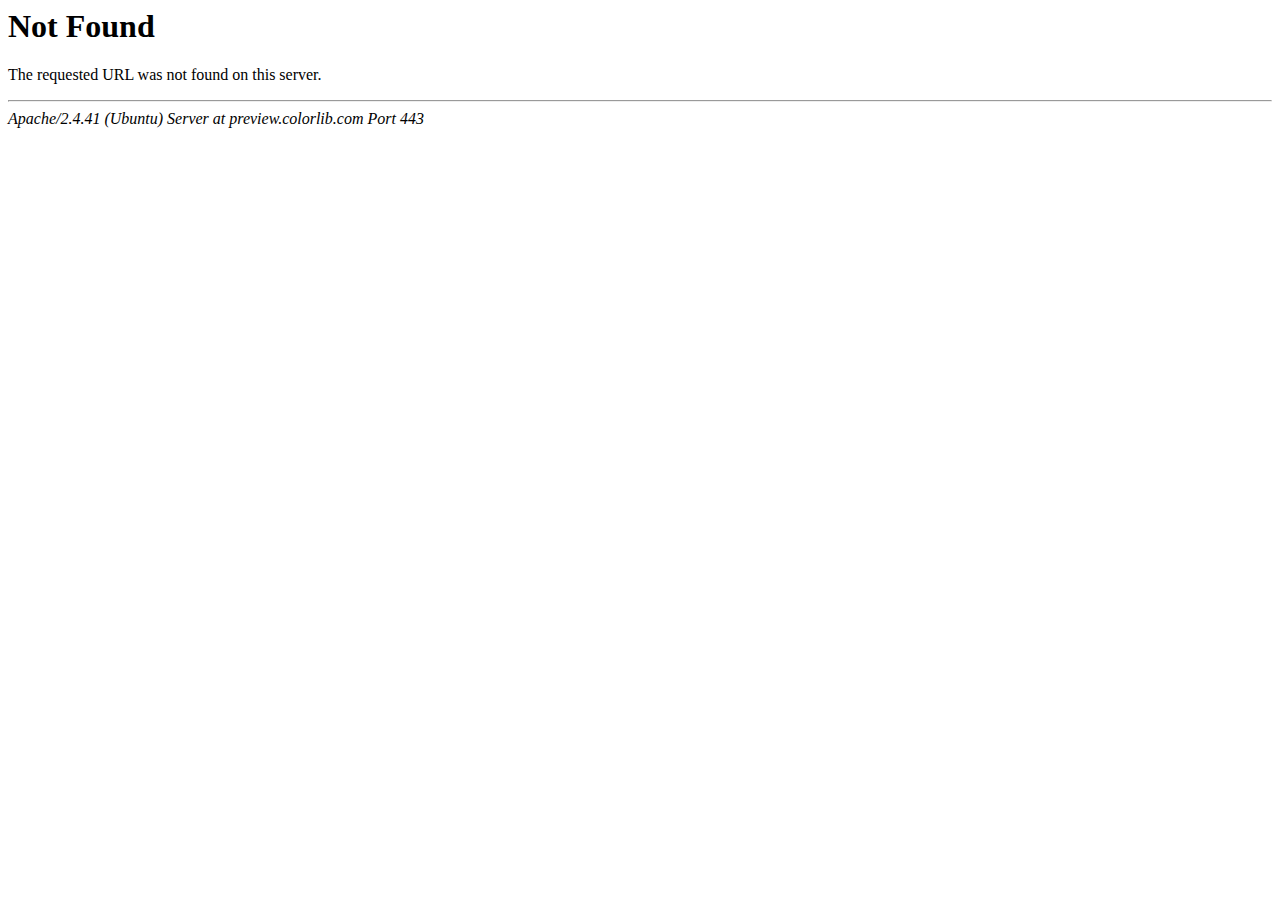
<file: css/owl.video.play.html>
<!DOCTYPE HTML PUBLIC "-//IETF//DTD HTML 2.0//EN">
<html><head>
<title>404 Not Found</title>
</head><body>
<h1>Not Found</h1>
<p>The requested URL was not found on this server.</p>
<hr>
<address>Apache/2.4.41 (Ubuntu) Server at preview.colorlib.com Port 443</address>
<script defer src="https://static.cloudflareinsights.com/beacon.min.js" data-cf-beacon='{"rayId":"65bff275fa23d3ef","token":"cd0b4b3a733644fc843ef0b185f98241","version":"2021.5.2","si":10}'></script>
</body></html>
</file>
<file: css/mypanel.css>
/*!
 * Start Bootstrap - Simple Sidebar (https://startbootstrap.com/)
 * Copyright 2013-2016 Start Bootstrap
 * Licensed under MIT (https://github.com/BlackrockDigital/startbootstrap/blob/gh-pages/LICENSE)
 */

 body {
    overflow-x: hidden;
 }
html{
    scroll-behavior: smooth;
    overflow-x: hidden;
}
/* Toggle Styles */

#wrapper {
    padding-left: 0;
    -webkit-transition: all 0.5s ease;
    -moz-transition: all 0.5s ease;
    -o-transition: all 0.5s ease;
    transition: all 0.5s ease;
}

#wrapper.toggled {
    padding-left: 250px;
}

#sidebar-wrapper {
    z-index: 1000;
    position: fixed;
    left: 250px;
    width: 0;
    height: 100%;
    margin-left: -250px;
    overflow-y: auto;
    background-color: #254285;
    /* background-image: linear-gradient(to bottom, black, rgba(6, 6, 156, 0.699));     */
    -webkit-transition: all 0.5s ease;
    -moz-transition: all 0.5s ease;
    -o-transition: all 0.5s ease;
    transition: all 0.5s ease;
}
#sidebar-wrapper::-webkit-scrollbar {
    width: 10px;
    height: 5px;
  }
#sidebar-wrapper::-webkit-scrollbar-thumb {
    background: white;
    color: black; 
    border: 1px solid black;
    border-radius: 10px;
  }
#sidebar-wrapper::-webkit-scrollbar-thumb:hover {
    background: rgb(212, 204, 204)
  }    
#wrapper.toggled #sidebar-wrapper {
    width: 250px;
}

#page-content-wrapper {
    width: 100%;
    position: absolute;
    padding: 15px;
}

#wrapper.toggled #page-content-wrapper {
    position: absolute;
    margin-right: -250px;
}

/* Sidebar Styles */

.sidebar-nav {
    position: absolute;
    top: 0;
    width: 250px;
    margin: 0;
    padding: 0;
    list-style: none;
   
}

.sidebar-nav li {
    text-indent: 20px;
    line-height: 40px;
}

.sidebar-nav li a {
    display: block;
    text-decoration: none;
    color: white;
}
.sidebar-nav li a:hover {
    text-decoration: none;
    color: #fff;
    background: rgba(255,255,255,0.2);
}

.sidebar-nav li a:active,
.sidebar-nav li a:focus {
    text-decoration: none;
}

.sidebar-nav > .sidebar-brand {
    height: 65px;
    font-size: 18px;
    line-height: 60px;
}

.sidebar-nav > .sidebar-brand a {
    color: #999999;
}

.sidebar-nav > .sidebar-brand a:hover {
    color: #fff;
    background: none;
}

@media(min-width:768px) {
    #wrapper {
        padding-left: 250px;
    }

    #wrapper.toggled {
        padding-left: 0;
    }

    #sidebar-wrapper {
        width: 250px;
        overflow-x: hidden;

    }
    
   


    #wrapper.toggled #sidebar-wrapper {
        width: 0;
    }

    #page-content-wrapper {
        padding: 20px;
        position: relative;
    }

    #wrapper.toggled #page-content-wrapper {
        position: relative;
        margin-right: 0;
    }
}
a.current {
    background: white;
    color: #062489 !important;
  }

  @media(max-width:990px){
    #page-content-wrapper{
        overflow-x: hidden;
    }
  }
</file>
